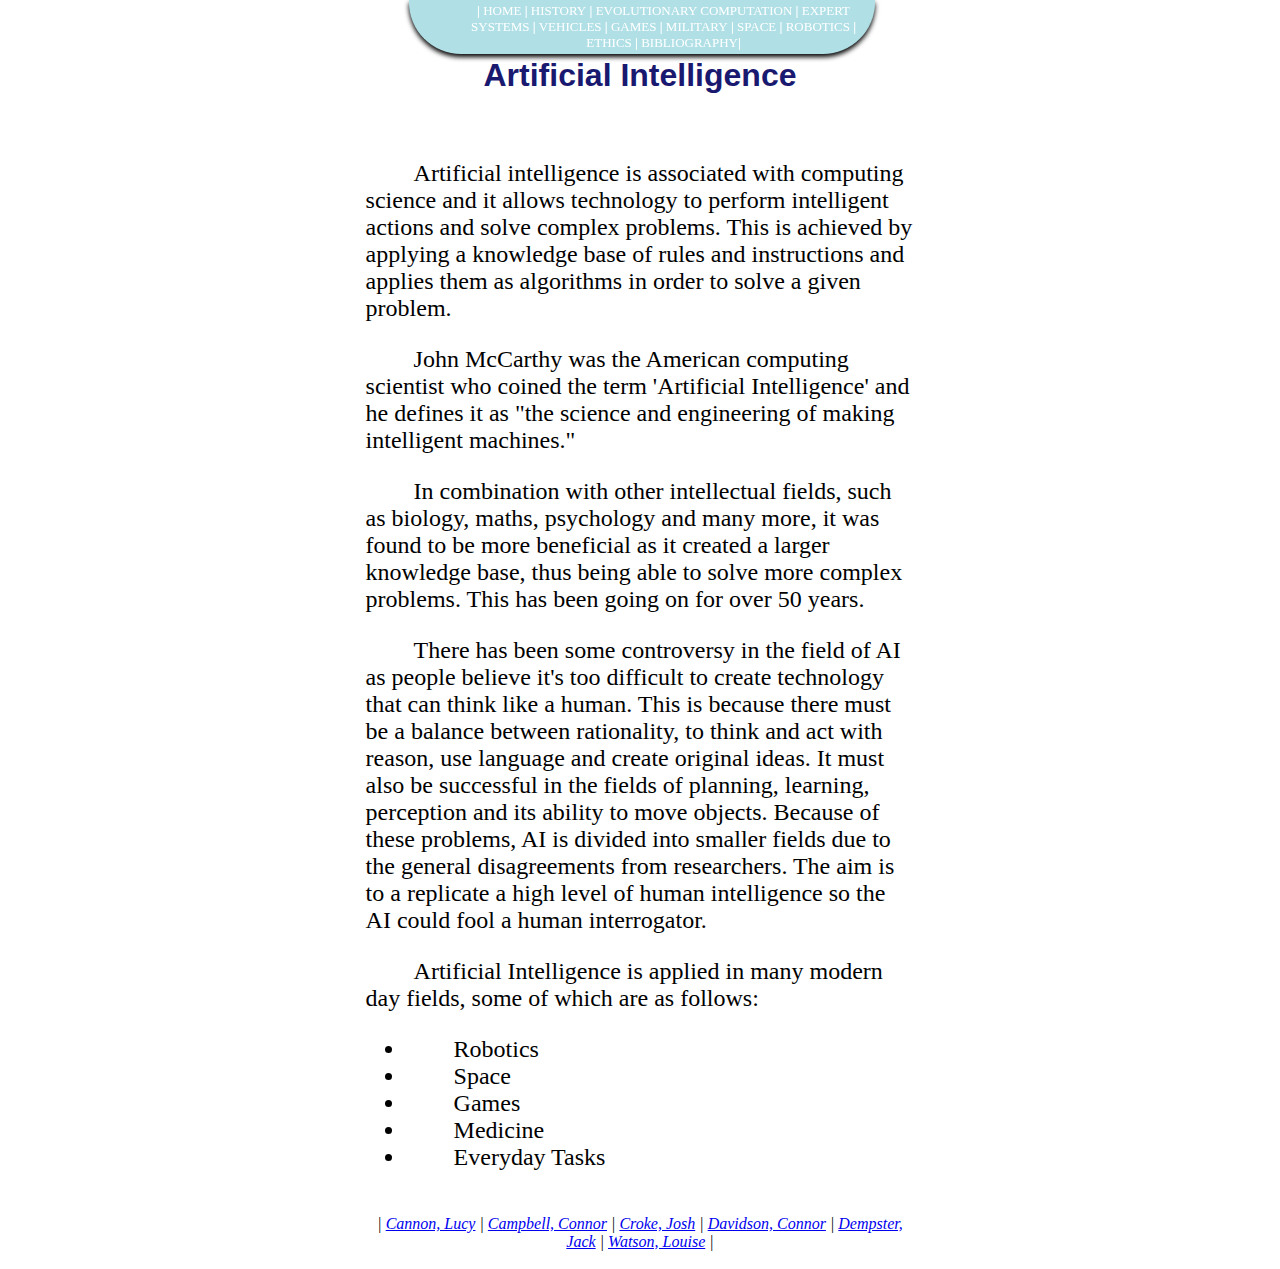
<file: index.html>
<!DOCTYPE html>
<html>
    <head>
        <title>Artificial intelligence &#8250; Group 1</title>
		<LINK REL="stylesheet" TYPE="text/css" HREF="stylesheet.css">
    </head>
	<ul id=top-menu>
		<span class="MENULINK">
		<span class="menu">
			<LI>|<a href=index.html> HOME</a></LI>
			<LI>|<a href=history.html> HISTORY</a></LI>
			<LI>|<a href=evolutionary_computation.html> EVOLUTIONARY COMPUTATION</a></LI>
			<LI>|<a href=expert_systems.html> EXPERT SYSTEMS</a></LI>
			<LI>|<a href="vehicles.html"> VEHICLES</a></LI>
			<LI>|<a href=gaming.html> GAMES</a></LI>
			<LI>|<a href=military.html> MILITARY</a></LI>
			<LI>|<a href=space.html> SPACE</a></LI>
			<LI>|<a href=robotics.html> ROBOTICS</a></LI>
			<LI>|<a href=ethics.html> ETHICS</a></LI>
			<LI>|<a href=references.html> BIBLIOGRAPHY</a>|</LI>
		</span>
		</span>
	</ul>
	<TABLE WIDTH="45%" BORDER="0" CELLSPACING="0" CELLPADDING="10" HEIGHT="1100" ALIGN=CENTER> 
		<TR> 
			<TD HEIGHT="70">&nbsp;</</TD> 
			<H1> Artificial Intelligence</H1/>
		</TR> 
		<TR> 
			<TD>
			<BODY><M1>
				<p>Artificial intelligence is associated with computing science and it allows technology
				to perform intelligent actions and solve complex problems. This is achieved by applying
				a knowledge base of rules and instructions and applies them as algorithms in order to
				solve a given problem.</p>
				<p>John McCarthy was the American computing scientist who coined the term &apos;Artificial
				Intelligence&apos; and he defines it as &quot;the science and engineering of making intelligent
				machines.&quot;</p>
				<p>In combination with other intellectual fields, such as biology, maths, psychology
				and many more, it was found to be more beneficial as it created a larger knowledge base,
				thus being able to solve more complex problems. This has been going on for over 50 years.</p>
				<p>There has been some controversy in the field of AI as people believe it&apos;s too
				difficult to create technology that can think like a human. This is because there
				must be a balance between rationality, to think and act with reason, use language
				and create original ideas. It must also be successful in the fields of planning,
				learning, perception and its ability to move objects. Because of these problems, AI
				is divided into smaller fields due to the general disagreements from researchers.
				The aim is to a replicate a high level of human intelligence so the AI could fool a
				human interrogator.</p>
				<p>Artificial Intelligence is applied in many modern day fields, some of which are 
				as follows:</p>
				<UL><p>
					<LI>Robotics</LI>
					<LI>Space</LI>
					<LI>Games</LI>
					<LI>Medicine</LI>
					<LI>Everyday Tasks</LI>
				</p></UL>
			</M1></BODY>
			</TD> 
		</TR> 
		<TR>
			<TD HEIGHT="30" ALIGN=CENTER>
				<address>
				| <a href="mailto:lucy.cannon.2013@uni.strath.ac.uk">Cannon, Lucy</a> |
					<a href="mailto:connor.campbell.2013@uni.strath.ac.uk">Campbell, Connor</a> |
					<a href="mailto:joshua.croke.2013@uni.strath.ac.uk">Croke, Josh</a> |
					<a href="mailto:connor.davidson.2013@uni.strath.ac.uk">Davidson, Connor</a> |
					<a href="mailto:jack.dempster.2013@uni.strath.ac.uk">Dempster, Jack</a> |
					<a href="mailto:louise.watson.2013@uni.strath.ac.uk">Watson, Louise</a> |<br>
				</address></TD>
		</TR>
	</TABLE>
</html>
</file>
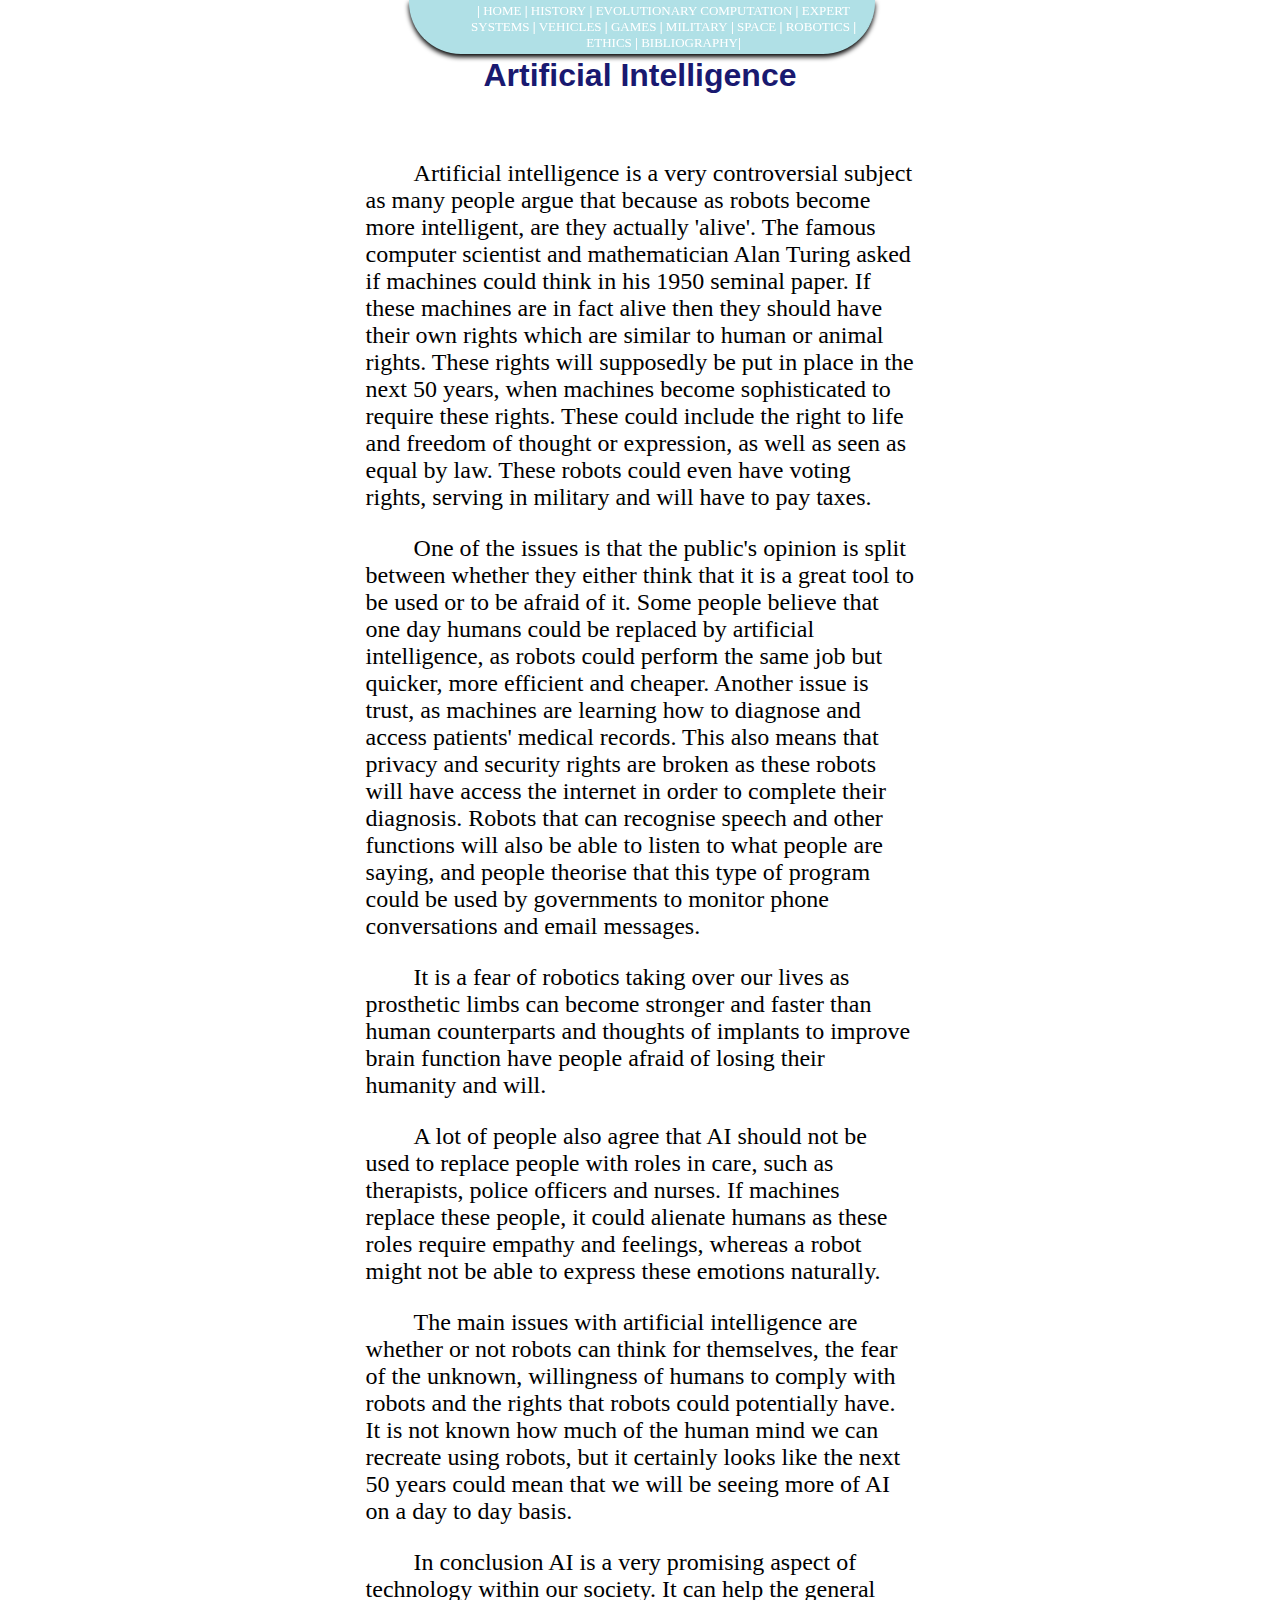
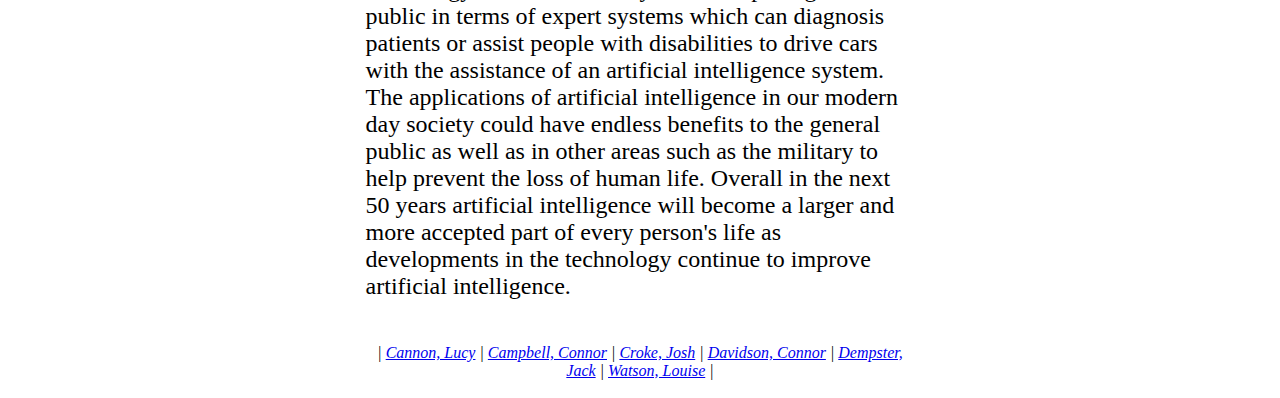
<file: ethics.html>
<!DOCTYPE html>
<html>
    <head>
        <title>Artificial intelligence &#8250; Group 1</title>
		<LINK REL="stylesheet" TYPE="text/css" HREF="stylesheet.css">
    </head>
	<ul id=top-menu>
		<span class="MENULINK">
		<span class="menu">
			<LI>|<a href=index.html> HOME</a></LI>
			<LI>|<a href=history.html> HISTORY</a></LI>
			<LI>|<a href=evolutionary_computation.html> EVOLUTIONARY COMPUTATION</a></LI>
			<LI>|<a href=expert_systems.html> EXPERT SYSTEMS</a></LI>
			<LI>|<a href="vehicles.html"> VEHICLES</a></LI>
			<LI>|<a href=gaming.html> GAMES</a></LI>
			<LI>|<a href=military.html> MILITARY</a></LI>
			<LI>|<a href=space.html> SPACE</a></LI>
			<LI>|<a href=robotics.html> ROBOTICS</a></LI>
			<LI>|<a href=ethics.html> ETHICS</a></LI>
			<LI>|<a href=references.html> BIBLIOGRAPHY</a>|</LI>
		</span>
		</span>
	</ul>
	<TABLE WIDTH="45%" BORDER="0" CELLSPACING="0" CELLPADDING="10" HEIGHT="1100" ALIGN=CENTER> 
		<TR> 
			<TD HEIGHT="70">&nbsp;</</TD> 
			<H1> Artificial Intelligence</H1/>
		</TR> 
		<TR> 
			<TD>
			<BODY><M1>
				<p>Artificial intelligence is a very controversial subject as many people argue that
				because as robots become more intelligent, are they actually &apos;alive&apos;. The famous computer
				scientist and mathematician Alan Turing asked if machines could think in his 1950 seminal
				paper. If these machines are in fact alive then they should have their own rights which
				are similar to human or animal rights. These rights will supposedly be put in place in the
				next 50 years, when machines become sophisticated to require these rights. These could 
				include the right to life and freedom of thought or expression, as well as seen as equal
				by law. These robots could even have voting rights, serving in military and will have to
				pay taxes.</p>
				<p>One of the issues is that the public&apos;s opinion is split between whether they either think
				that it is a great tool to be used or to be afraid of it. Some people believe that one
				day humans could be replaced by artificial intelligence, as robots could perform the same
				job but quicker, more efficient and cheaper. Another issue is trust, as machines are 
				learning how to diagnose and access patients&apos; medical records. This also means that
				privacy and security rights are broken as these robots will have access the internet in 
				order to complete their diagnosis. Robots that can recognise speech and other functions 
				will also be able to listen to what people are saying, and people theorise that this 
				type of program could be used by governments to monitor phone conversations and email 
				messages.</p>
				<p>It is a fear of robotics taking over our lives as prosthetic limbs can become stronger
				and faster than human counterparts and thoughts of implants to improve brain function have
				people afraid of losing their humanity and will.</p>
				<p>A lot of people also agree that AI should not be used to replace people with roles
				in care, such as therapists, police officers and nurses. If machines replace these 
				people, it could alienate humans as these roles require empathy and feelings, whereas a
				robot might not be able to express these emotions naturally.</p>
				<p>The main issues with artificial intelligence are whether or not robots can think for
				themselves, the fear of the unknown, willingness of humans to comply with robots and the
				rights that robots could potentially have. It is not known how much of the human mind we
				can recreate using robots, but it certainly looks like the next 50 years could mean that
				we will be seeing more of AI on a day to day basis.</p>
				<p>In conclusion AI is a very promising aspect of technology within our society. It can
				help the general public in terms of expert systems which can diagnosis patients or assist
				people with disabilities to drive cars with the assistance of an artificial intelligence
				system. The applications of artificial intelligence in our modern day society could have
				endless benefits to the general public as well as in other areas such as the military to
				help prevent the loss of human life. Overall in the next 50 years artificial intelligence
				will become a larger and more accepted part of every person&apos;s life as developments in the
				technology continue to improve artificial intelligence.</p>
			</M1></BODY>
			</TD> 
		</TR> 
		<TR>
			<TD HEIGHT="30" ALIGN=CENTER>
				<address>
				| <a href="mailto:lucy.cannon.2013@uni.strath.ac.uk">Cannon, Lucy</a> |
					<a href="mailto:connor.campbell.2013@uni.strath.ac.uk">Campbell, Connor</a> |
					<a href="mailto:joshua.croke.2013@uni.strath.ac.uk">Croke, Josh</a> |
					<a href="mailto:connor.davidson.2013@uni.strath.ac.uk">Davidson, Connor</a> |
					<a href="mailto:jack.dempster.2013@uni.strath.ac.uk">Dempster, Jack</a> |
					<a href="mailto:louise.watson.2013@uni.strath.ac.uk">Watson, Louise</a> |<br>
				</address></TD>
		</TR>
	</TABLE>
</html>
</file>
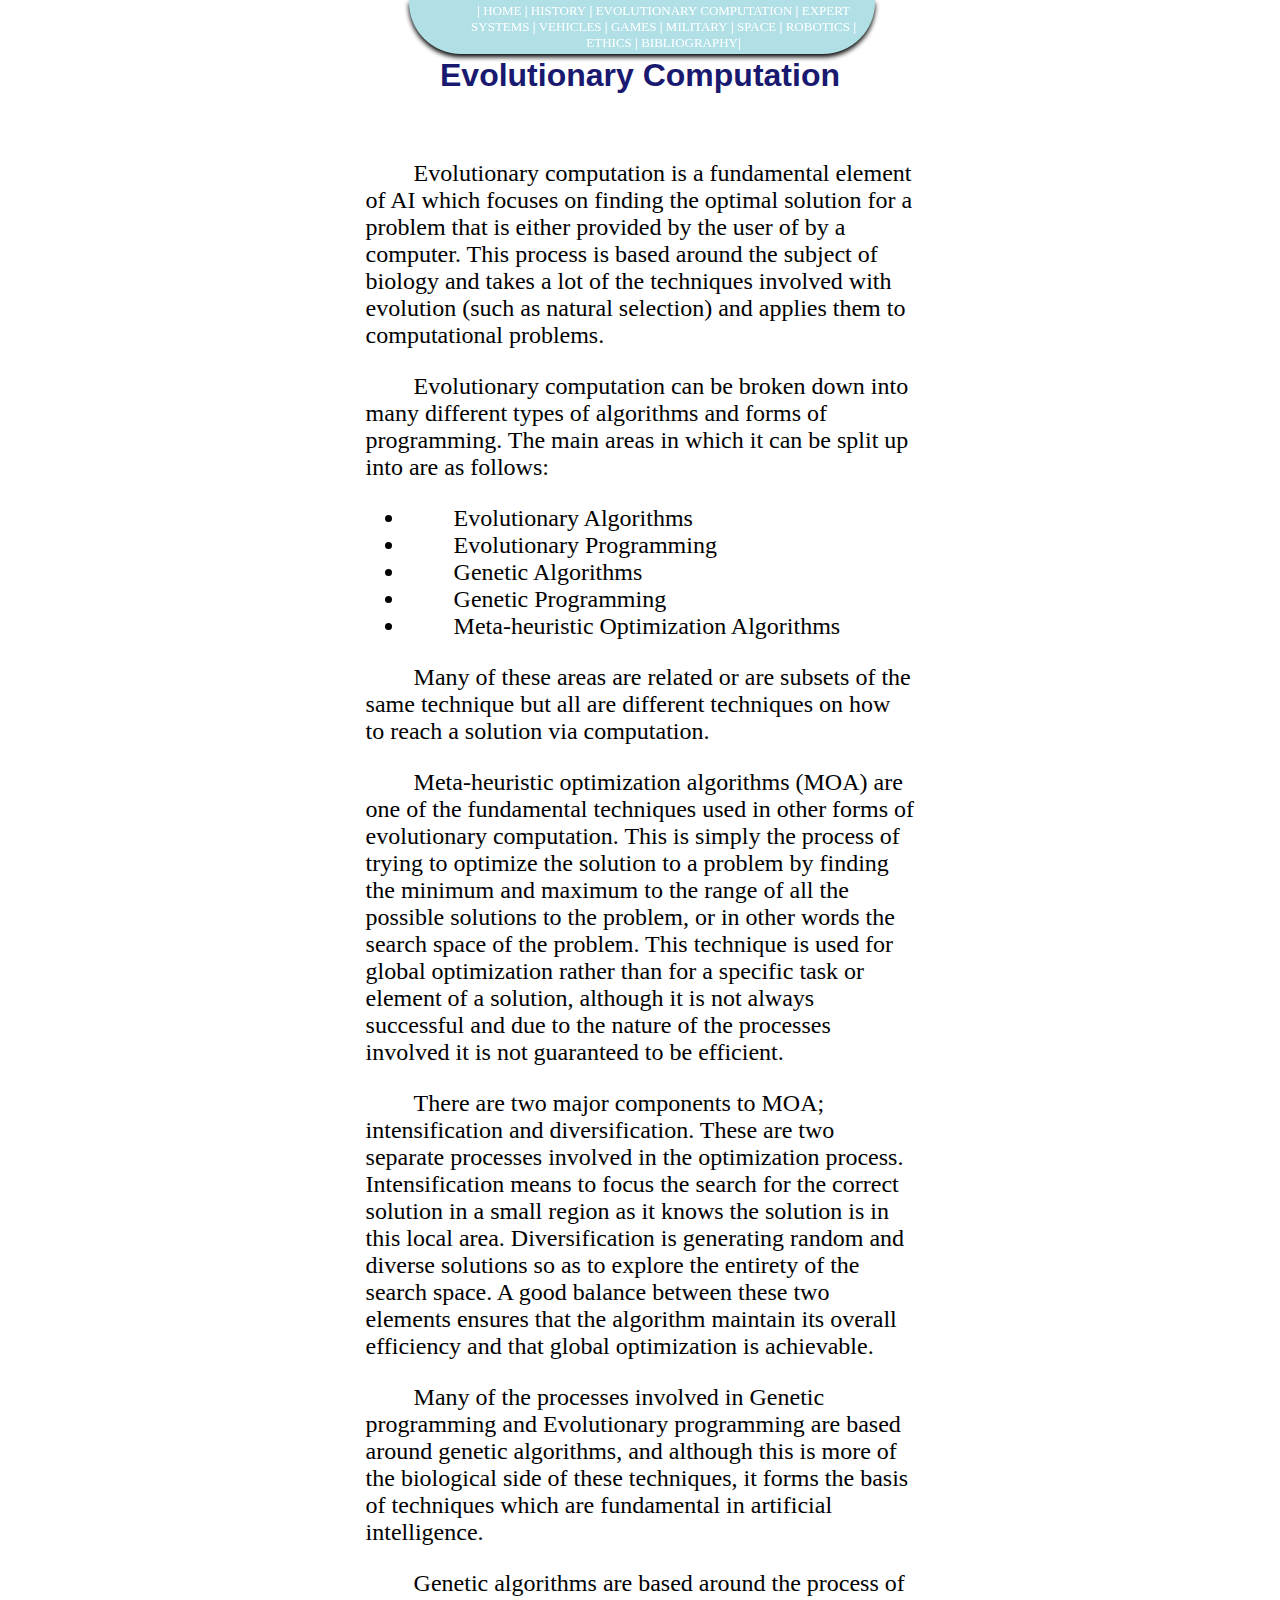
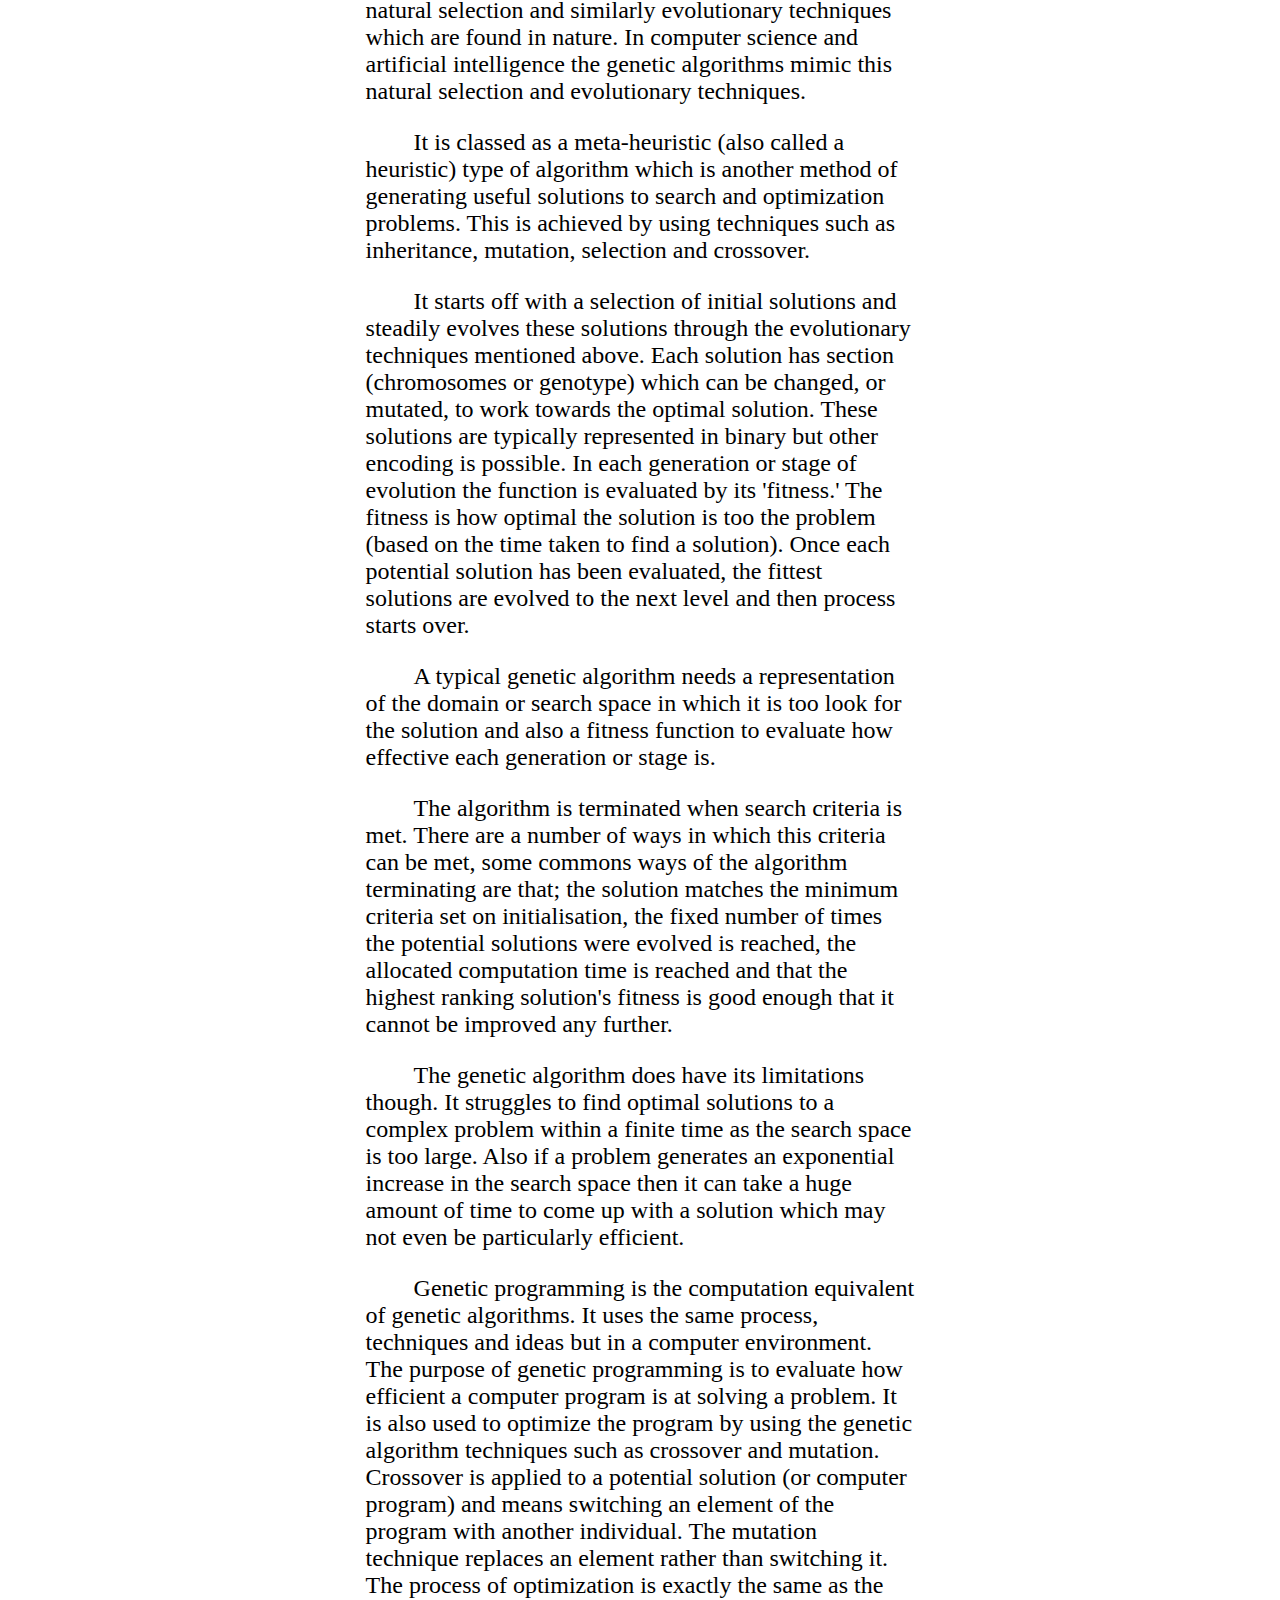
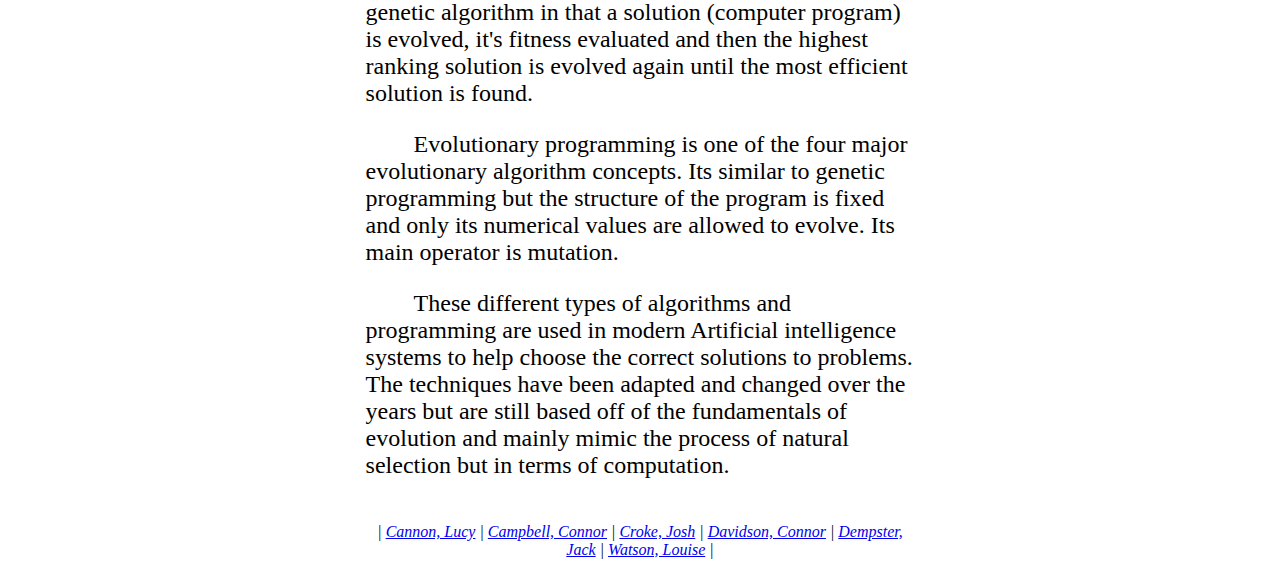
<file: evolutionary_computation.html>
<!DOCTYPE html>
<html>
    <head>
        <title>Artificial intelligence &#8250; Group 1</title>
		<LINK REL="stylesheet" TYPE="text/css" HREF="stylesheet.css">
    </head>
	<ul id=top-menu>
		<span class="MENULINK">
		<span class="menu">
			<LI>|<a href=index.html> HOME</a></LI>
			<LI>|<a href=history.html> HISTORY</a></LI>
			<LI>|<a href=evolutionary_computation.html> EVOLUTIONARY COMPUTATION</a></LI>
			<LI>|<a href=expert_systems.html> EXPERT SYSTEMS</a></LI>
			<LI>|<a href="vehicles.html"> VEHICLES</a></LI>
			<LI>|<a href=gaming.html> GAMES</a></LI>
			<LI>|<a href=military.html> MILITARY</a></LI>
			<LI>|<a href=space.html> SPACE</a></LI>
			<LI>|<a href=robotics.html> ROBOTICS</a></LI>
			<LI>|<a href=ethics.html> ETHICS</a></LI>
			<LI>|<a href=references.html> BIBLIOGRAPHY</a>|</LI>
		</span>
		</span>
	</ul>
	<TABLE WIDTH="45%" BORDER="0" CELLSPACING="0" CELLPADDING="10" HEIGHT="1100" ALIGN=CENTER> 
		<TR> 
			<TD HEIGHT="70">&nbsp;</</TD> 
			<H1> Evolutionary Computation</H1/>
		</TR> 
		<TR> 
			<TD>
			<BODY><M1>
				<p>Evolutionary computation is a fundamental element of AI which focuses on finding the
				optimal solution for a problem that is either provided by the user of by a computer.
				This process is based around the subject of biology and takes a lot of the techniques
				involved with evolution (such as natural selection) and applies them to computational
				problems.</p>
				<p>Evolutionary computation can be broken down into many different types of algorithms
				and forms of programming. The main areas in which it can be split up into are as follows:
				<UL>
					<LI>Evolutionary Algorithms</LI>
					<LI>Evolutionary Programming</LI>
					<LI>Genetic Algorithms</LI>
					<LI>Genetic Programming</LI>
					<LI>Meta-heuristic Optimization Algorithms</LI>
				</UL></p>
				<p>Many of these areas are related or are subsets of the same technique but all are 
				different techniques on how to reach a solution via computation.</p>
				<p>Meta-heuristic optimization algorithms (MOA) are one of the fundamental techniques
				used in other forms of evolutionary computation. This is simply the process of trying
				to optimize the solution to a problem by finding the minimum and maximum to the range 
				of all the possible solutions to the problem, or in other words the search space of the
				problem. This technique is used for global optimization rather than for a specific task
				or element of a solution, although it is not always successful and due to the nature of 
				the processes involved it is not guaranteed to be efficient.</p>
				<p>There are two major components to MOA; intensification and diversification. These are 
				two separate processes involved in the optimization process. Intensification means to 
				focus the search for the correct solution in a small region as it knows the solution is
				in this local area. Diversification is generating random and diverse solutions so as to 
				explore the entirety of the search space. A good balance between these two elements 
				ensures that the algorithm maintain its overall efficiency and that global optimization
				is achievable.</p>
				<p> Many of the processes involved in Genetic programming and Evolutionary programming 
				are based around genetic algorithms, and although this is more of the biological side of
				these techniques, it forms the basis of techniques which are fundamental in artificial 
				intelligence.</p>
				<p>Genetic algorithms are based around the process of natural selection and similarly
				evolutionary techniques which are found in nature. In computer science and artificial 
				intelligence the genetic algorithms mimic this natural selection and evolutionary 
				techniques.</P>
				<p>It is classed as a meta-heuristic (also called a heuristic) type of algorithm which
				is another method of generating useful solutions to search and optimization problems.
				This is achieved by using techniques such as inheritance, mutation, selection and 
				crossover.</p>
				<p> It starts off with a selection of initial solutions and steadily evolves these
				solutions through the evolutionary techniques mentioned above. Each solution has
				section (chromosomes or genotype) which can be changed, or mutated, to work towards
				the optimal solution. These solutions are typically represented in binary but other
				encoding is possible. In each generation or stage of evolution the function is evaluated
				by its &apos;fitness.&apos; The fitness is how optimal the solution is too the problem 
				(based on the time taken to find a solution). Once each potential solution has been
				evaluated, the fittest solutions are evolved to the next level and then process starts
				over.</p>
				<p>A typical genetic algorithm needs a representation of the domain or search space
				in which it is too look for the solution and also a fitness function to evaluate how 
				effective each generation or stage is.</p>
				<p>The algorithm is terminated when search criteria is met. There are a number of ways
				in which this criteria can be met, some commons ways of the algorithm terminating are
				that; the solution matches the minimum criteria set on initialisation, the fixed number 
				of times the potential solutions were evolved is reached, the allocated computation time
				is reached and that the highest ranking solution's fitness is good enough that it cannot
				be improved any further.</p>
				<p>The genetic algorithm does have its limitations though. It struggles to find optimal
				solutions to a complex problem within a finite time as the search space is too large.
				Also if a problem generates an exponential increase in the search space then it can take
				a huge amount of time to come up with a solution which may not even be particularly 
				efficient.</p>
				<p>Genetic programming is the computation equivalent of genetic algorithms. It uses the
				same process, techniques and ideas but in a computer environment. The purpose of genetic
				programming is to evaluate how efficient a computer program is at solving a problem.
				It is also used to optimize the program by using the genetic algorithm techniques such as
				crossover and mutation. Crossover is applied to a potential solution (or computer program)
				and means switching an element of the program with another individual. The mutation
				technique replaces an element rather than switching it. The process of optimization is
				exactly the same as the genetic algorithm in that a solution (computer program) is 
				evolved, it&apos;s fitness evaluated and then the highest ranking solution is evolved again
				until the most efficient solution is found.</p>
				<p>Evolutionary programming is one of the four major evolutionary algorithm concepts.
				Its similar to genetic programming but the structure of the program is fixed and only 
				its numerical values are allowed to evolve. Its main operator is mutation.</p>
				<p>These different types of algorithms and programming are used in modern Artificial
				intelligence systems to help choose the correct solutions to problems. The techniques
				have been adapted and changed over the years but are still based off of the fundamentals
				of evolution and mainly mimic the process of natural selection but in terms of computation.
				</p>
			</M1></BODY>
			</TD> 
		</TR> 
		<TR>
			<TD HEIGHT="30" ALIGN=CENTER>
				<address>
				| <a href="mailto:lucy.cannon.2013@uni.strath.ac.uk">Cannon, Lucy</a> |
					<a href="mailto:connor.campbell.2013@uni.strath.ac.uk">Campbell, Connor</a> |
					<a href="mailto:joshua.croke.2013@uni.strath.ac.uk">Croke, Josh</a> |
					<a href="mailto:connor.davidson.2013@uni.strath.ac.uk">Davidson, Connor</a> |
					<a href="mailto:jack.dempster.2013@uni.strath.ac.uk">Dempster, Jack</a> |
					<a href="mailto:louise.watson.2013@uni.strath.ac.uk">Watson, Louise</a> |<br>
				</address></TD>
		</TR>
	</TABLE>
</html>
</file>
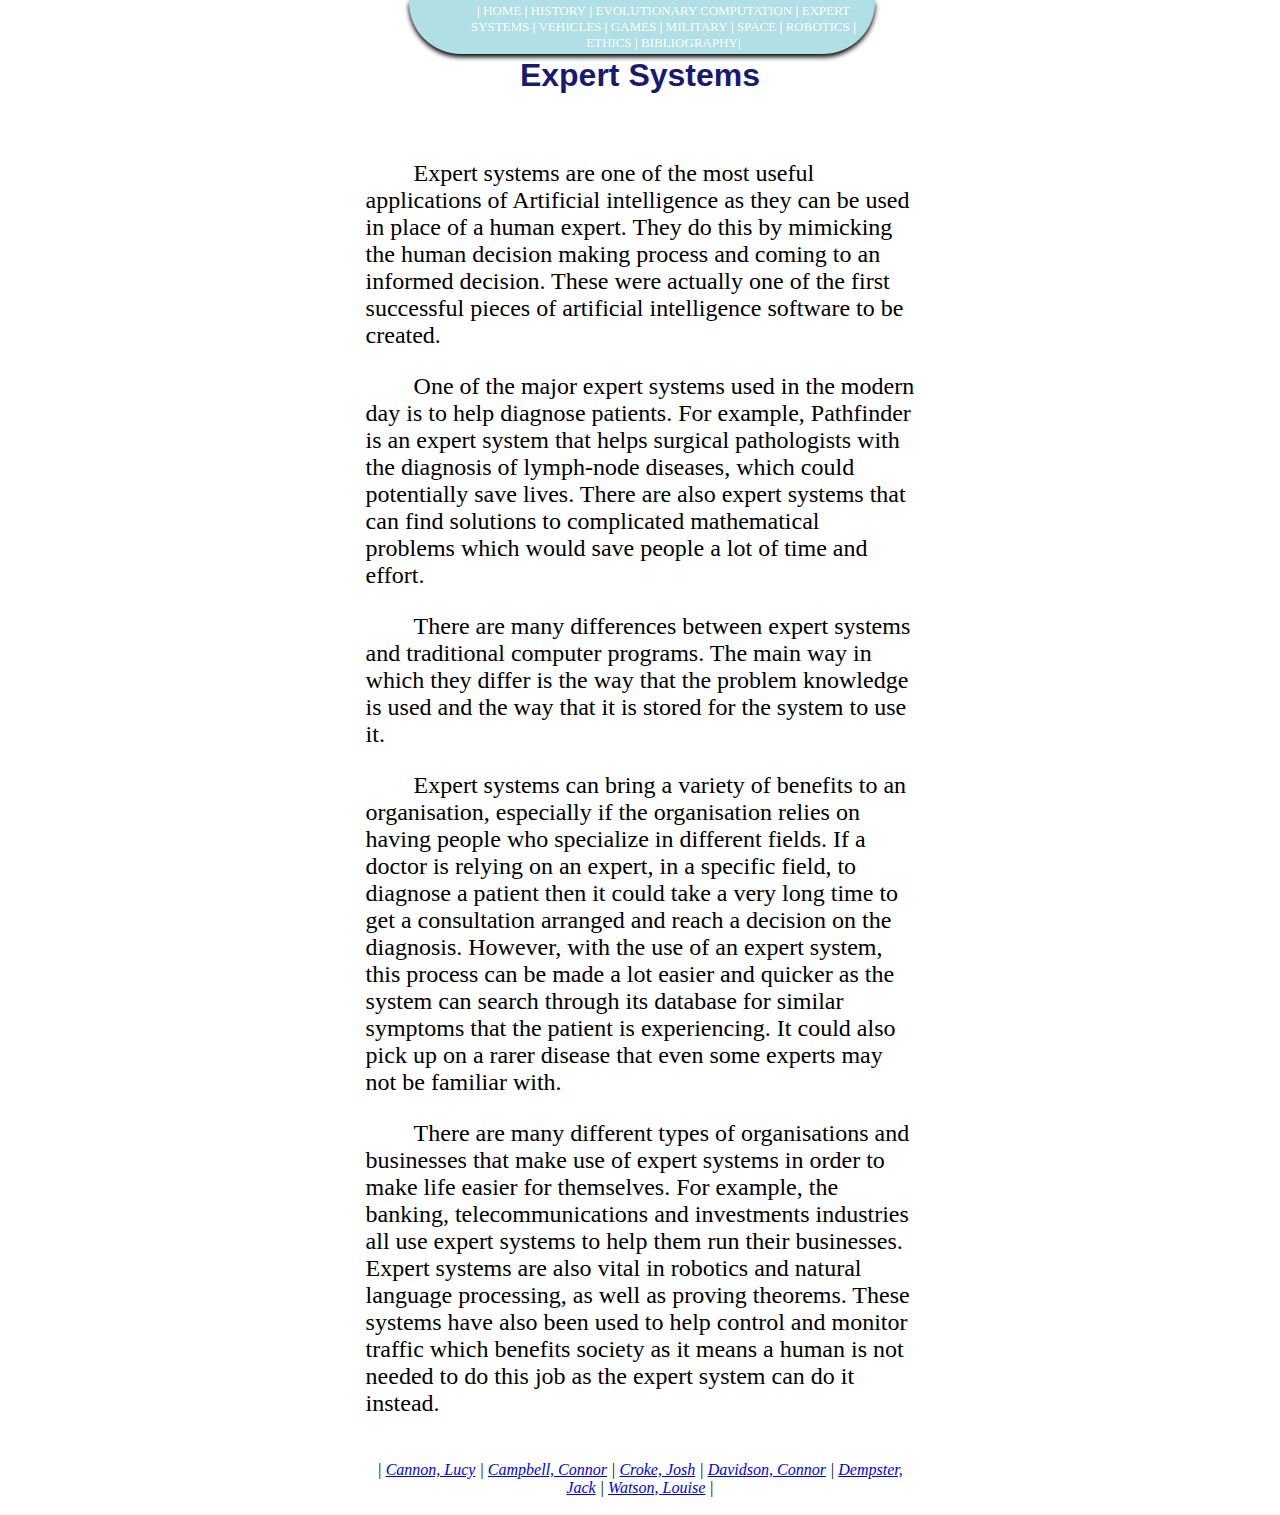
<file: expert_systems.html>
<!DOCTYPE html>
<html>
    <head>
        <title>Artificial intelligence &#8250; Group 1</title>
		<LINK REL="stylesheet" TYPE="text/css" HREF="stylesheet.css">
    </head>
	<ul id=top-menu>
		<span class="MENULINK">
		<span class="menu">
			<LI>|<a href=index.html> HOME</a></LI>
			<LI>|<a href=history.html> HISTORY</a></LI>
			<LI>|<a href=evolutionary_computation.html> EVOLUTIONARY COMPUTATION</a></LI>
			<LI>|<a href=expert_systems.html> EXPERT SYSTEMS</a></LI>
			<LI>|<a href="vehicles.html"> VEHICLES</a></LI>
			<LI>|<a href=gaming.html> GAMES</a></LI>
			<LI>|<a href=military.html> MILITARY</a></LI>
			<LI>|<a href=space.html> SPACE</a></LI>
			<LI>|<a href=robotics.html> ROBOTICS</a></LI>
			<LI>|<a href=ethics.html> ETHICS</a></LI>
			<LI>|<a href=references.html> BIBLIOGRAPHY</a>|</LI>
		</span>
		</span>
	</ul>
	<TABLE WIDTH="45%" BORDER="0" CELLSPACING="0" CELLPADDING="10" HEIGHT="1100" ALIGN=CENTER> 
		<TR> 
			<TD HEIGHT="70">&nbsp;</</TD> 
			<H1> Expert Systems</H1/>
		</TR> 
		<TR> 
			<TD>
			<BODY><M1>
				<p>Expert systems are one of the most useful applications of Artificial intelligence as
				they can be used in place of a human expert. They do this by mimicking the human decision
				making process and coming to an informed decision.  These were actually one of the first
				successful pieces of artificial intelligence software to be created.</p>
				<p>One of the major expert systems used in the modern day is to help diagnose patients.
				For example, Pathfinder is an expert system that helps surgical pathologists with the 
				diagnosis of lymph-node diseases, which could potentially save lives.  There are also 
				expert systems that can find solutions to complicated mathematical problems which would 
				save people a lot of time and effort.</p>
				<p>There are many differences between expert systems and traditional computer programs. 
				The main way in which they differ is the way that the problem knowledge is used and the
				way that it is stored for the system to use it.</p>
				<p>Expert systems can bring a variety of benefits to an organisation, especially if the
				organisation relies on having people who specialize in different fields. If a doctor is
				relying on an expert, in a specific field, to diagnose a patient then it could take a
				very long time to get a consultation arranged and reach a decision on the diagnosis. 
				However, with the use of an expert system, this process can be made a lot easier and
				quicker as the system can search through its database for similar symptoms that the 
				patient is experiencing. It could also pick up on a rarer disease that even some experts
				may not be familiar with.</p>
				<p>There are many different types of organisations and businesses that make use of expert
				systems in order to make life easier for themselves. For example, the banking, 
				telecommunications and investments industries all use expert systems to help them run 
				their businesses. Expert systems are also vital in robotics and natural language 
				processing, as well as proving theorems. These systems have also been used to help
				control and monitor traffic which benefits society as it means a human is not needed to
				do this job as the expert system can do it instead.</p>
			</M1></BODY>
			</TD> 
		</TR> 
		<TR>
			<TD HEIGHT="30" ALIGN=CENTER>
				<address>
				| <a href="mailto:lucy.cannon.2013@uni.strath.ac.uk">Cannon, Lucy</a> |
					<a href="mailto:connor.campbell.2013@uni.strath.ac.uk">Campbell, Connor</a> |
					<a href="mailto:joshua.croke.2013@uni.strath.ac.uk">Croke, Josh</a> |
					<a href="mailto:connor.davidson.2013@uni.strath.ac.uk">Davidson, Connor</a> |
					<a href="mailto:jack.dempster.2013@uni.strath.ac.uk">Dempster, Jack</a> |
					<a href="mailto:louise.watson.2013@uni.strath.ac.uk">Watson, Louise</a> |<br>
				</address></TD>
		</TR>
	</TABLE>
</html>
</file>
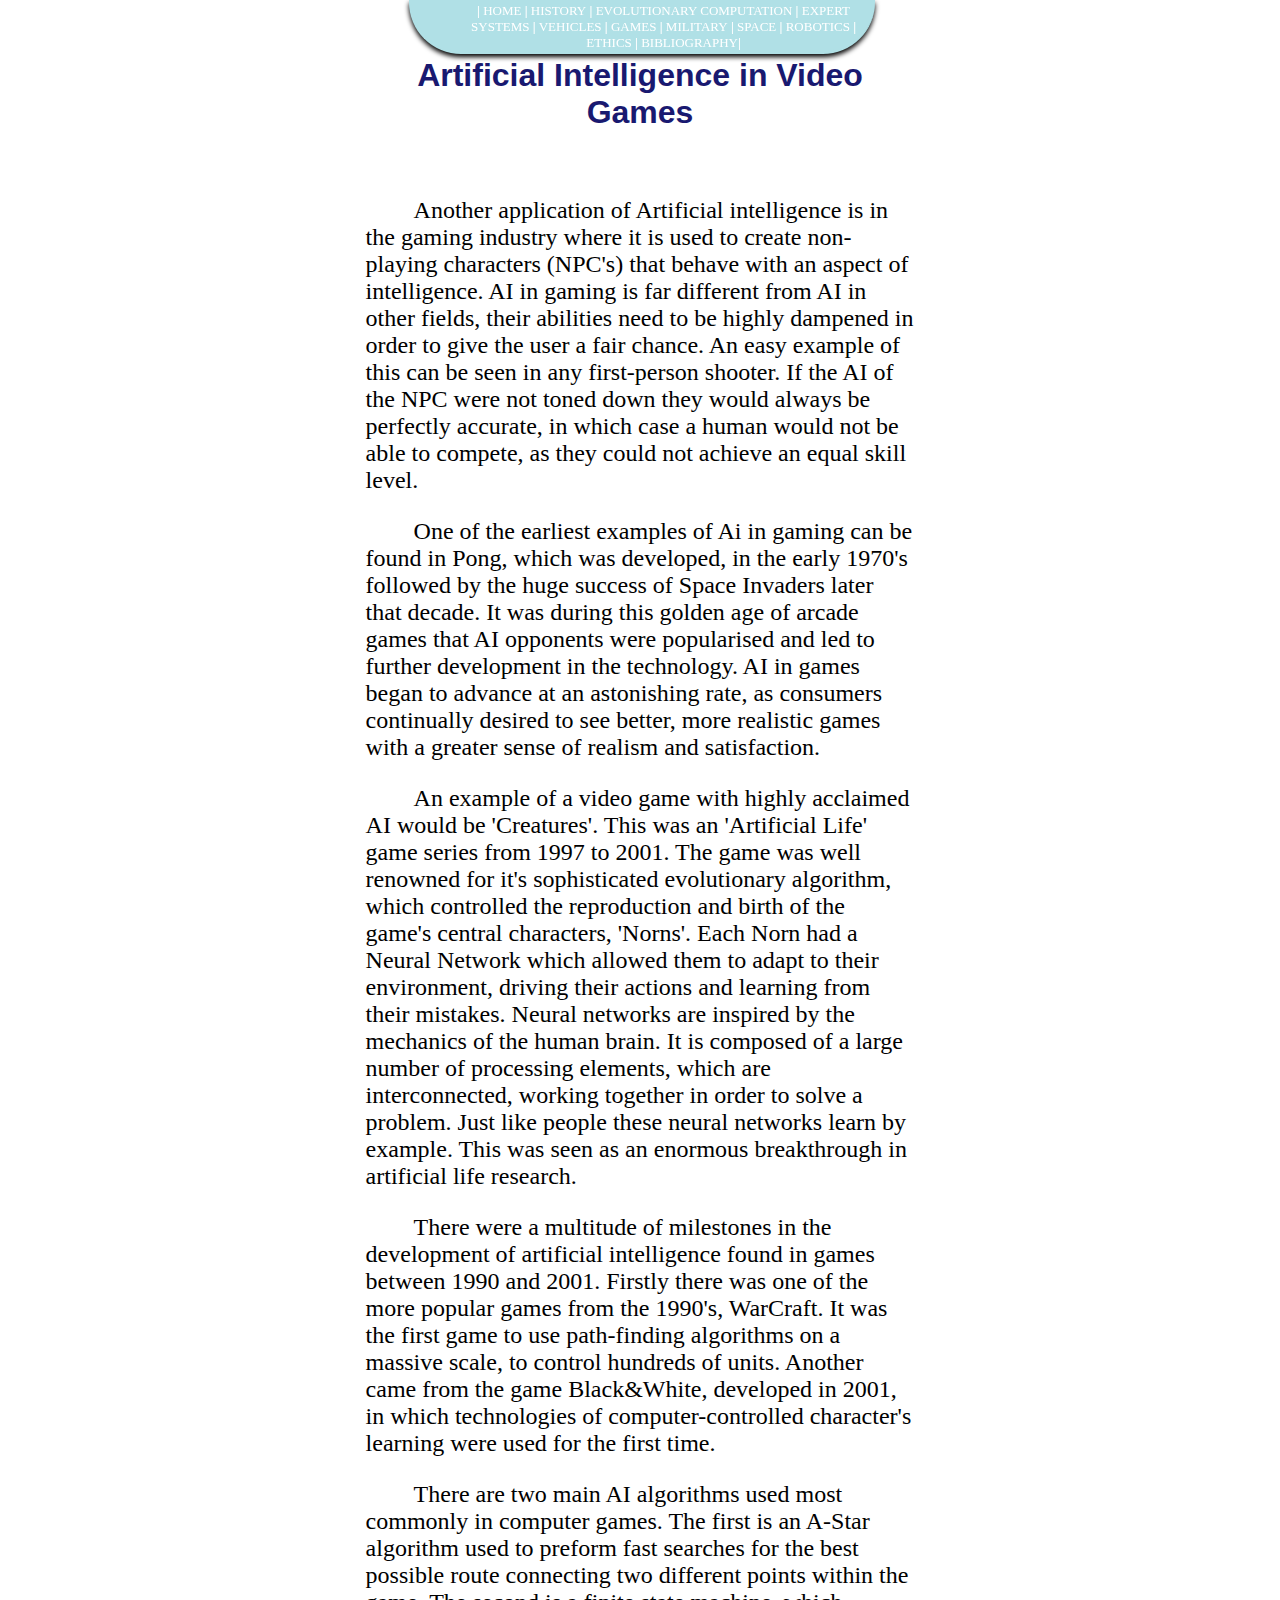
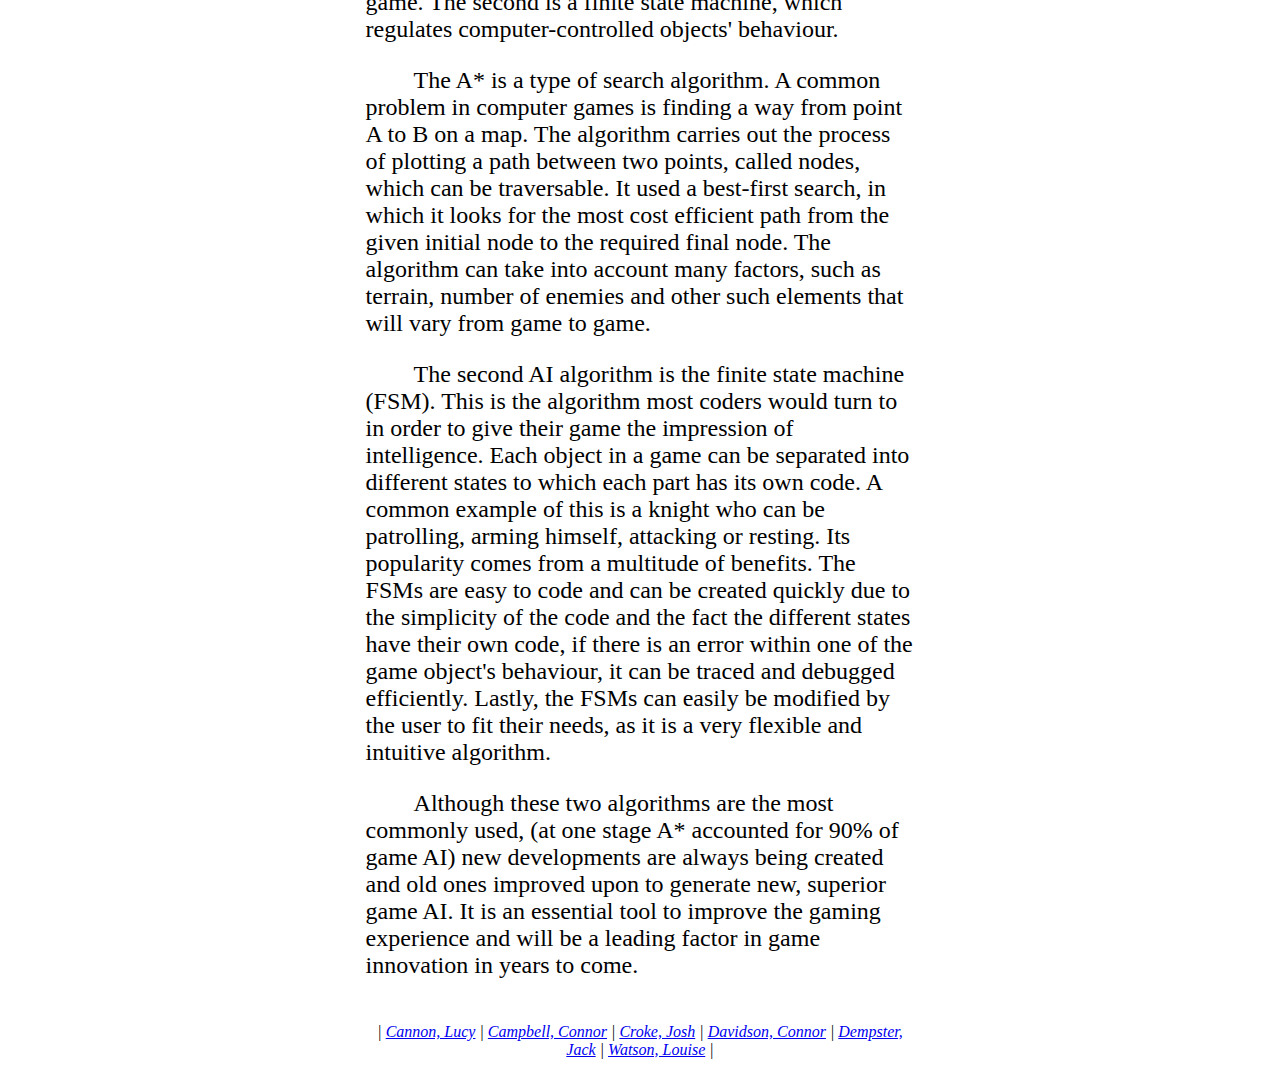
<file: gaming.html>
<!DOCTYPE html>
<html>
    <head>
        <title>Artificial intelligence &#8250; Group 1</title>
		<LINK REL="stylesheet" TYPE="text/css" HREF="stylesheet.css">
    </head>
	<ul id=top-menu>
		<span class="MENULINK">
		<span class="menu">
			<LI>|<a href=index.html> HOME</a></LI>
			<LI>|<a href=history.html> HISTORY</a></LI>
			<LI>|<a href=evolutionary_computation.html> EVOLUTIONARY COMPUTATION</a></LI>
			<LI>|<a href=expert_systems.html> EXPERT SYSTEMS</a></LI>
			<LI>|<a href="vehicles.html"> VEHICLES</a></LI>
			<LI>|<a href=gaming.html> GAMES</a></LI>
			<LI>|<a href=military.html> MILITARY</a></LI>
			<LI>|<a href=space.html> SPACE</a></LI>
			<LI>|<a href=robotics.html> ROBOTICS</a></LI>
			<LI>|<a href=ethics.html> ETHICS</a></LI>
			<LI>|<a href=references.html> BIBLIOGRAPHY</a>|</LI>
		</span>
		</span>
	</ul>
	<TABLE WIDTH="45%" BORDER="0" CELLSPACING="0" CELLPADDING="10" HEIGHT="1100" ALIGN=CENTER> 
		<TR> 
			<TD HEIGHT="70">&nbsp;</</TD> 
			<H1>Artificial Intelligence in Video Games</H1/>
		</TR> 
		<TR> 
			<TD>
			<BODY><M1>
				<p>Another application of Artificial intelligence is in the gaming industry where it is
				used to create non-playing characters (NPC&apos;s) that behave with an aspect of intelligence.
				AI in gaming is far different from AI in other fields, their abilities need to be highly
				dampened in order to give the user a fair chance. An easy example of this can be seen in
				any first-person shooter. If the AI of the NPC were not toned down they would always be
				perfectly accurate, in which case a human would not be able to compete, as they could not
				achieve an equal skill level.</p>
				<p>One of the earliest examples of Ai in gaming can be found in Pong, which was developed,
				in the early 1970&apos;s followed by the huge success of Space Invaders later that decade.
				It was during this golden age of arcade games that AI opponents were popularised and
				led to further development in the technology. AI in games began to advance at an 
				astonishing rate, as consumers continually desired to see better, more realistic games 
				with a greater sense of realism and satisfaction.</p>
				<p>An example of a video game with highly acclaimed AI would be &apos;Creatures&apos;. This was an
				&apos;Artificial Life&apos; game series from 1997 to 2001. The game was well renowned for it&apos;s
				sophisticated evolutionary algorithm, which controlled the reproduction and birth of the
				game&apos;s central characters, &apos;Norns&apos;. Each Norn had a Neural Network which allowed them to
				adapt to their environment, driving their actions and learning from their mistakes.
				Neural networks are inspired by the mechanics of the human brain. It is composed of a
				large number of processing elements, which are interconnected, working together in order
				to solve a problem. Just like people these neural networks learn by example. This was
				seen as an enormous breakthrough in artificial life research.</p>
				<p>There were a multitude of milestones in the development of artificial intelligence
				found in games between 1990 and 2001. Firstly there was one of the more popular games
				from the 1990&apos;s, WarCraft. It was the first game to use path-finding algorithms on a 
				massive scale, to control hundreds of units. Another came from the game Black&amp;White,
				developed in 2001, in which technologies of computer-controlled character&apos;s learning
				were used for the first time.</p>
				<p>There are two main AI algorithms used most commonly in computer games. The first is
				an A-Star algorithm used to preform fast searches for the best possible route connecting 
				two different points within the game. The second is a finite state machine, which 
				regulates computer-controlled objects&apos; behaviour.</p>
				<p>The A* is a type of search algorithm.  A common problem in computer games is finding 
				a way from point A to B on a map. The algorithm carries out the process of plotting a 
				path between two points, called nodes, which can be traversable. It used a best-first
				search, in which it looks for the most cost efficient path from the given initial node 
				to the required final node. The algorithm can take into account many factors, such as
				terrain, number of enemies and other such elements that will vary from game to game.</p>
				<p>The second AI algorithm is the finite state machine (FSM). This is the algorithm most
				coders would turn to in order to give their game the impression of intelligence. 
				Each object in a game can be separated into different states to which each part has its
				own code. A common example of this is a knight who can be patrolling, arming himself, 
				attacking or resting. Its popularity comes from a multitude of benefits. The FSMs are
				easy to code and can be created quickly due to the simplicity of the code and the fact
				the different states have their own code, if there is an error within one of the game 
				object&apos;s behaviour, it can be traced and debugged efficiently. Lastly, the FSMs can easily
				be modified by the user to fit their needs, as it is a very flexible and intuitive
				algorithm.</p>
				<p>Although these two algorithms are the most commonly used, (at one stage A* accounted
				for 90% of game AI) new developments are always being created and old ones improved upon
				to generate new, superior game AI. It is an essential tool to improve the gaming 
				experience and will be a leading factor in game innovation in years to come.</p>
			</M1></BODY>
			</TD> 
		</TR> 
		<TR>
			<TD HEIGHT="30" ALIGN=CENTER>
				<address>
				| <a href="mailto:lucy.cannon.2013@uni.strath.ac.uk">Cannon, Lucy</a> |
					<a href="mailto:connor.campbell.2013@uni.strath.ac.uk">Campbell, Connor</a> |
					<a href="mailto:joshua.croke.2013@uni.strath.ac.uk">Croke, Josh</a> |
					<a href="mailto:connor.davidson.2013@uni.strath.ac.uk">Davidson, Connor</a> |
					<a href="mailto:jack.dempster.2013@uni.strath.ac.uk">Dempster, Jack</a> |
					<a href="mailto:louise.watson.2013@uni.strath.ac.uk">Watson, Louise</a> |<br>
				</address></TD>
		</TR>
	</TABLE>
</html>
</file>
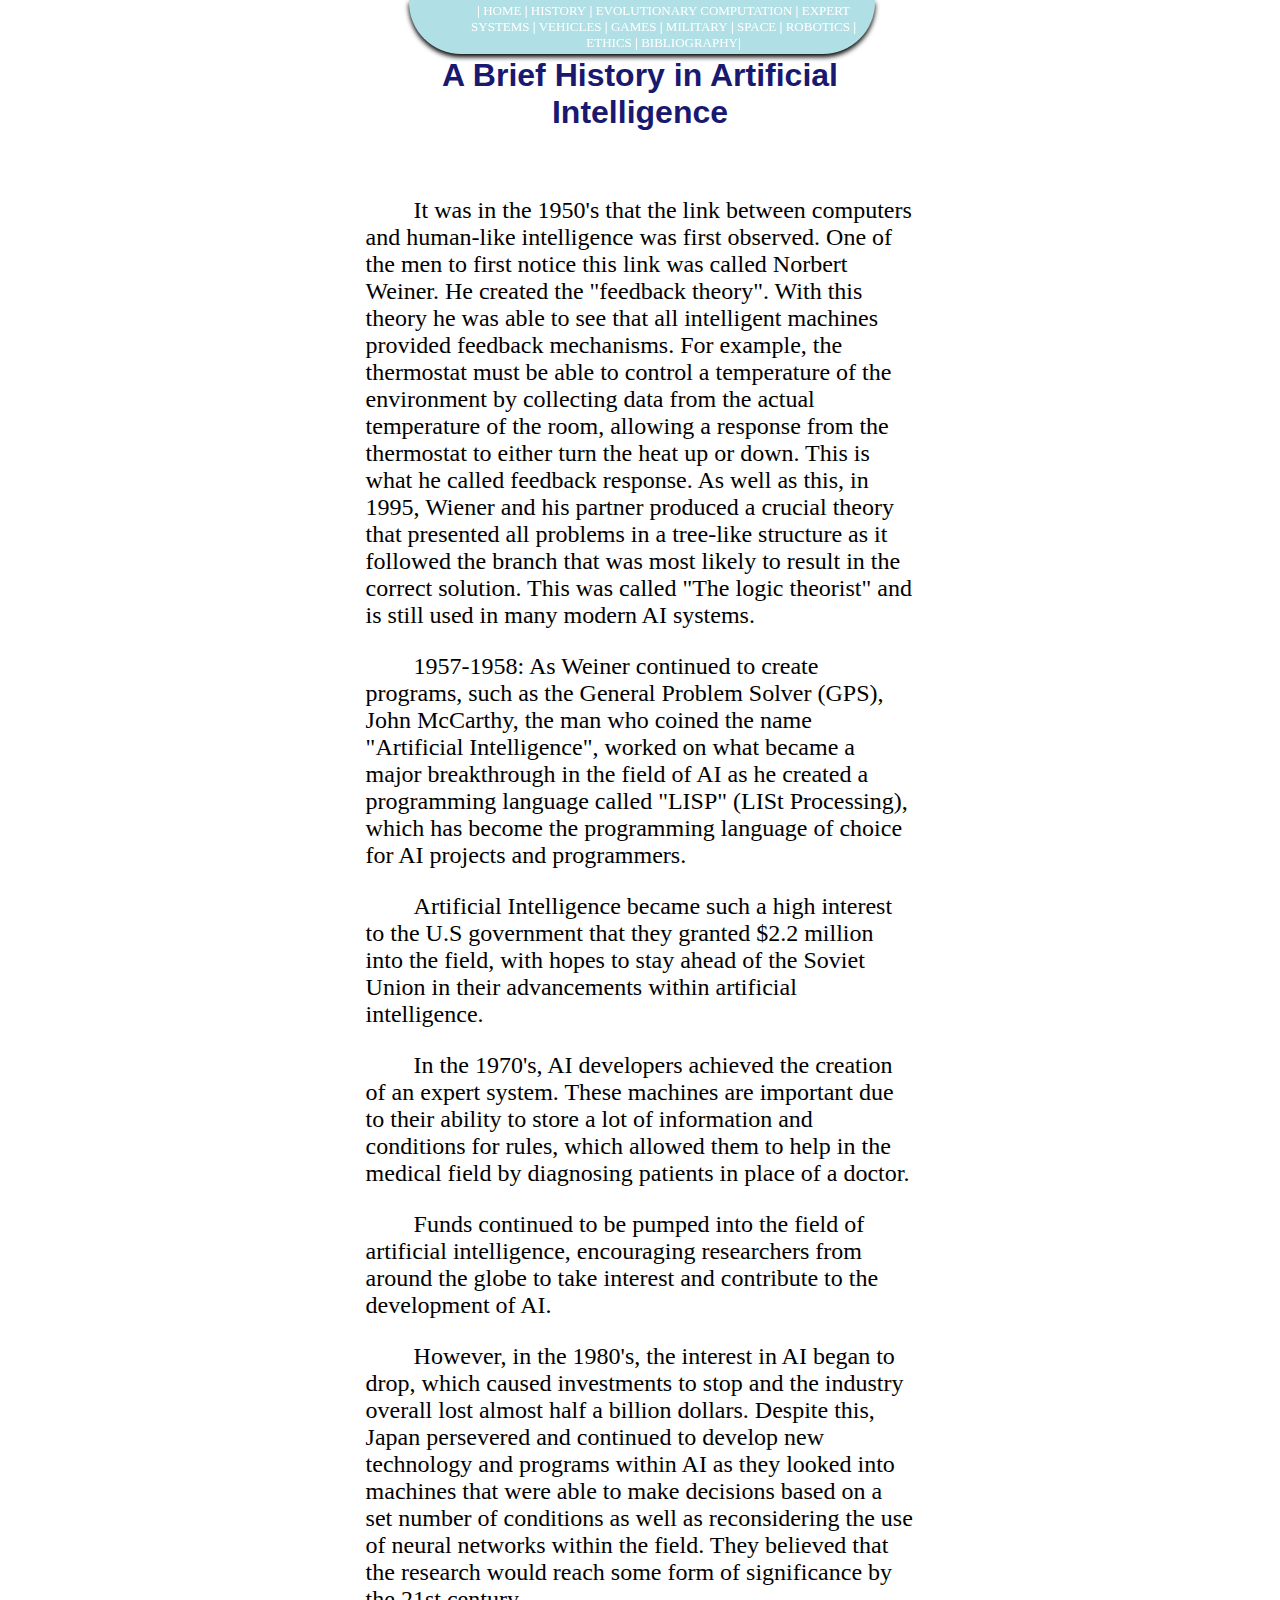
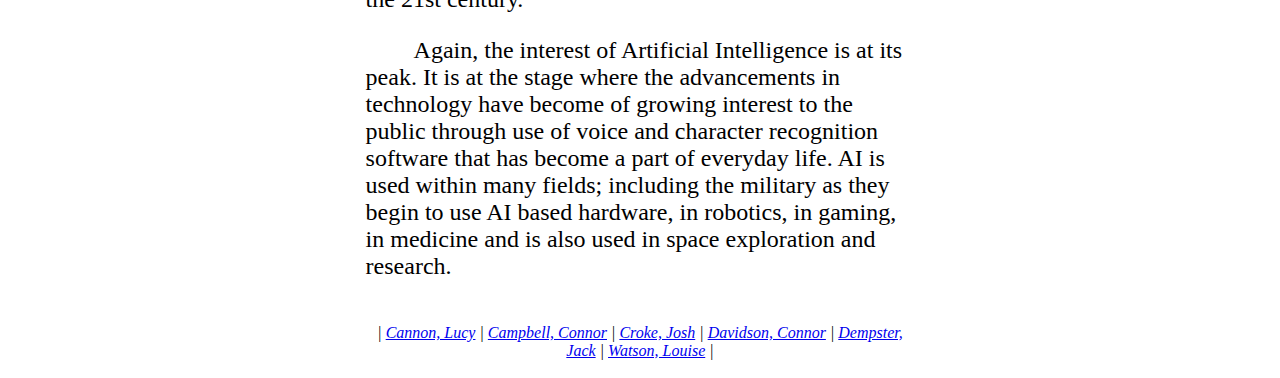
<file: history.html>
<!DOCTYPE html>
<html>
    <head>
        <title>Artificial intelligence &#8250; Group 1</title>
		<LINK REL="stylesheet" TYPE="text/css" HREF="stylesheet.css">
    </head>
	<ul id=top-menu>
		<span class="MENULINK">
		<span class="menu">
			<LI>|<a href=index.html> HOME</a></LI>
			<LI>|<a href=history.html> HISTORY</a></LI>
			<LI>|<a href=evolutionary_computation.html> EVOLUTIONARY COMPUTATION</a></LI>
			<LI>|<a href=expert_systems.html> EXPERT SYSTEMS</a></LI>
			<LI>|<a href="vehicles.html"> VEHICLES</a></LI>
			<LI>|<a href=gaming.html> GAMES</a></LI>
			<LI>|<a href=military.html> MILITARY</a></LI>
			<LI>|<a href=space.html> SPACE</a></LI>
			<LI>|<a href=robotics.html> ROBOTICS</a></LI>
			<LI>|<a href=ethics.html> ETHICS</a></LI>
			<LI>|<a href=references.html> BIBLIOGRAPHY</a>|</LI>
		</span>
		</span>
	</ul>
	<TABLE WIDTH="45%" BORDER="0" CELLSPACING="0" CELLPADDING="10" HEIGHT="1100" ALIGN=CENTER> 
		<TR> 
			<TD HEIGHT="70">&nbsp;</</TD> 
			<H1> A Brief History in Artificial Intelligence</H1/>
		</TR> 
		<TR> 
			<TD>
			<BODY><M1>
				<p>It was in the 1950&apos;s that the link between computers and human-like intelligence
				was first observed. One of the men to first notice this link was called Norbert Weiner.
				He created the &quot;feedback theory&quot;. With this theory he was able to see that all
				intelligent machines provided feedback mechanisms. For example, the thermostat
				must be able to control a temperature of the environment by collecting data from the
				actual temperature of the room, allowing a response from the thermostat to either turn
				the heat up or down. This is what he called feedback response. As well as this, in 1995,
				Wiener and his partner produced a crucial theory that presented all problems in a
				tree-like structure as it followed the branch that was most likely to result in the
				correct solution. This was called &quot;The logic theorist&quot; and is still used in many modern
				AI systems.</p>
				<p>1957-1958: As Weiner continued to create programs, such as the General Problem
				Solver (GPS), John McCarthy, the man who coined the name &quot;Artificial Intelligence&quot;,
				worked on what became a major breakthrough in the field of AI as he created a 
				programming language called &quot;LISP&quot; (LISt Processing), which has become the programming
				language of choice for AI projects and programmers.</p>
				<p>Artificial Intelligence became such a high interest to the U.S government that they
				granted $2.2 million into the field, with hopes to stay ahead of the Soviet Union in 
				their advancements within artificial intelligence.</p>
				<p>In the 1970&apos;s, AI developers achieved the creation of an expert system. These machines 
				are important due to their ability to store a lot of information and conditions for rules,
				which allowed them to help in the medical field by diagnosing patients in place of a 
				doctor.</p>
				<p>Funds continued to be pumped into the field of artificial intelligence, encouraging
				researchers from around the globe to take interest and contribute to the development of
				AI.</p>
				<p>However, in the 1980&apos;s, the interest in AI began to drop, which caused investments
				to stop and the industry overall lost almost half a billion dollars. Despite this,
				Japan persevered and continued to develop new technology and programs within AI as they
				looked into machines that were able to make decisions based on a set number of conditions
				as well as reconsidering the use of neural networks within the field. They believed that
				the research would reach some form of significance by the 21st century.</p>
				<p>Again, the interest of Artificial Intelligence is at its peak. It is at the stage
				where the advancements in technology have become of growing interest to the public
				through use of voice and character recognition software that has become a part of 
				everyday life. AI is used within many fields; including the military as they begin
				to use AI based hardware, in robotics, in gaming, in medicine and is also used in space
				exploration and research.</p>
			</M1></BODY>
			</TD> 
		</TR> 
		<TR>
			<TD HEIGHT="30" ALIGN=CENTER>
				<address>
				| <a href="mailto:lucy.cannon.2013@uni.strath.ac.uk">Cannon, Lucy</a> |
					<a href="mailto:connor.campbell.2013@uni.strath.ac.uk">Campbell, Connor</a> |
					<a href="mailto:joshua.croke.2013@uni.strath.ac.uk">Croke, Josh</a> |
					<a href="mailto:connor.davidson.2013@uni.strath.ac.uk">Davidson, Connor</a> |
					<a href="mailto:jack.dempster.2013@uni.strath.ac.uk">Dempster, Jack</a> |
					<a href="mailto:louise.watson.2013@uni.strath.ac.uk">Watson, Louise</a> |<br>
				</address></TD>
		</TR>
	</TABLE>
</html>
</file>
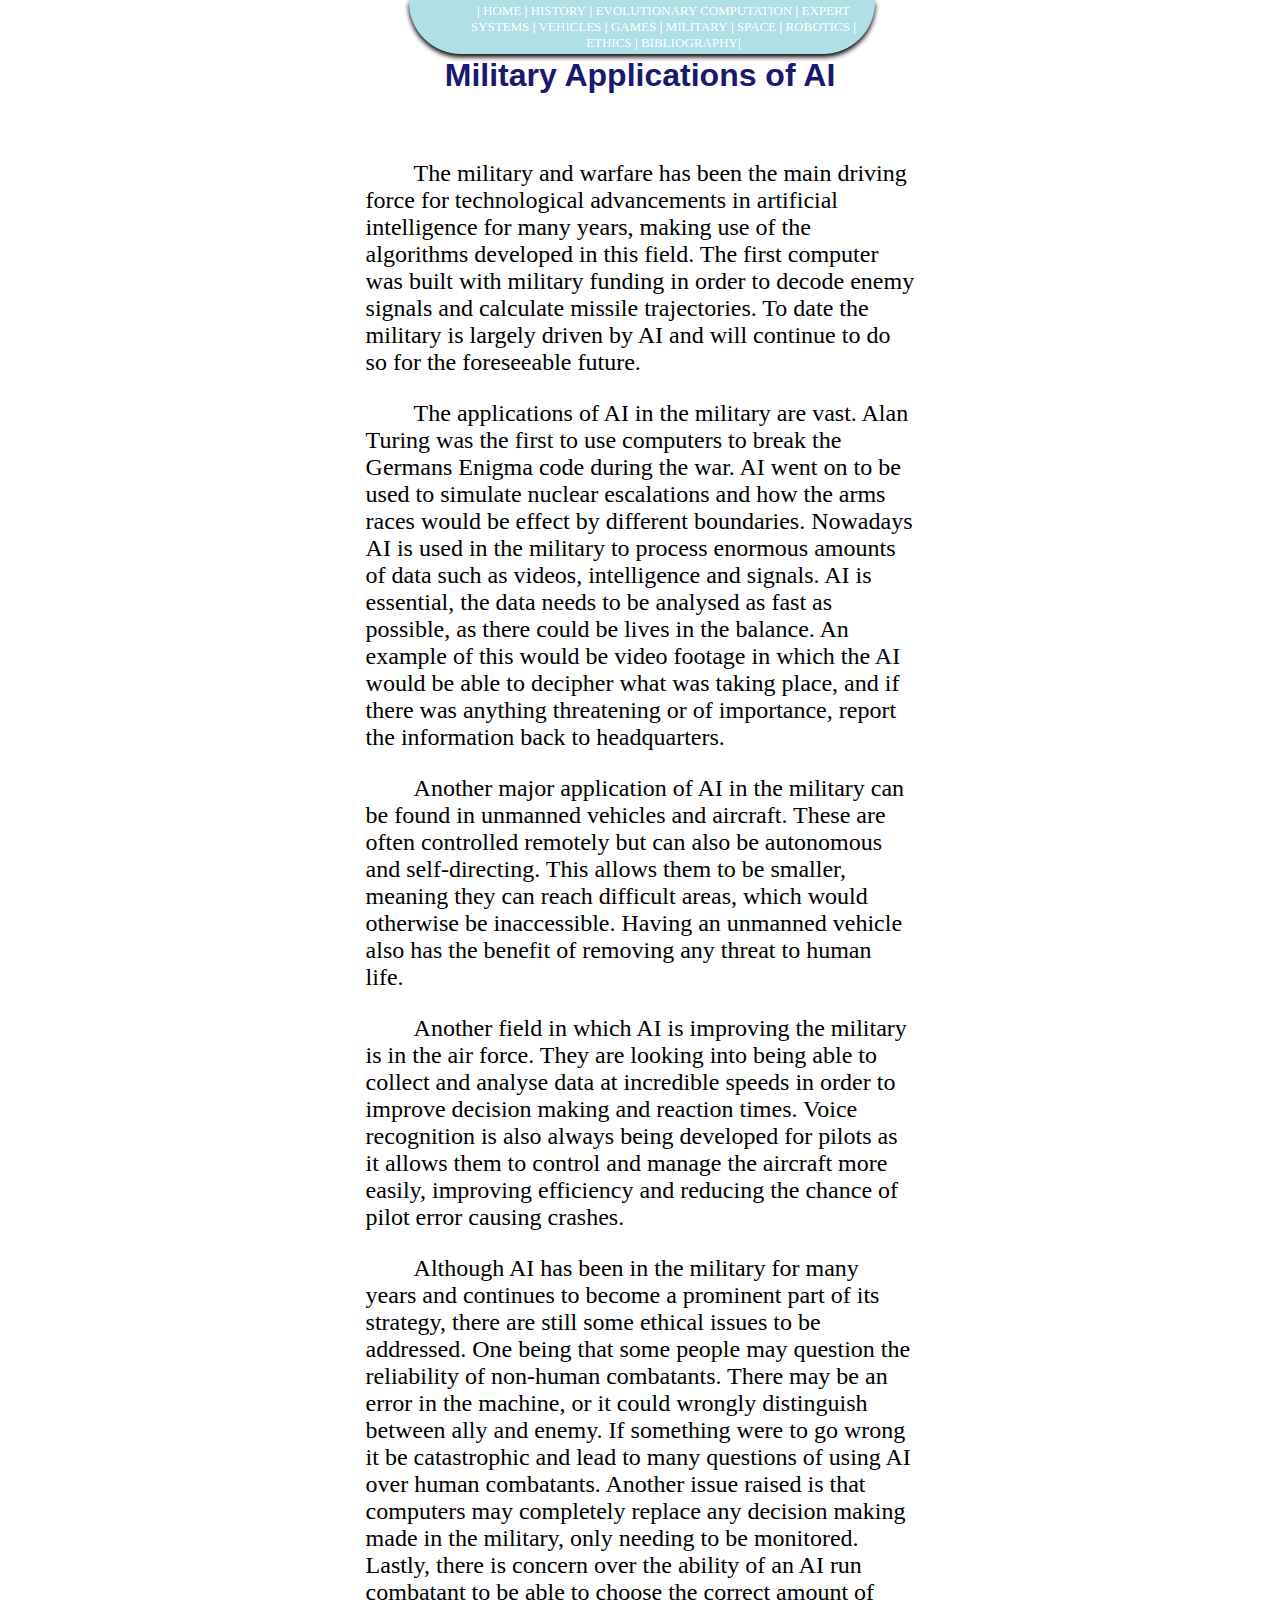
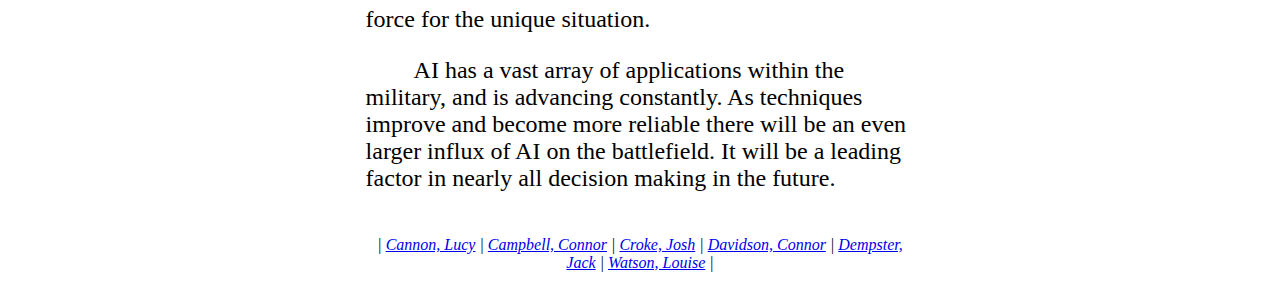
<file: military.html>
<!DOCTYPE html>
<html>
    <head>
        <title>Artificial intelligence &#8250; Group 1</title>
		<LINK REL="stylesheet" TYPE="text/css" HREF="stylesheet.css">
    </head>
	<ul id=top-menu>
		<span class="MENULINK">
		<span class="menu">
			<LI>|<a href=index.html> HOME</a></LI>
			<LI>|<a href=history.html> HISTORY</a></LI>
			<LI>|<a href=evolutionary_computation.html> EVOLUTIONARY COMPUTATION</a></LI>
			<LI>|<a href=expert_systems.html> EXPERT SYSTEMS</a></LI>
			<LI>|<a href="vehicles.html"> VEHICLES</a></LI>
			<LI>|<a href=gaming.html> GAMES</a></LI>
			<LI>|<a href=military.html> MILITARY</a></LI>
			<LI>|<a href=space.html> SPACE</a></LI>
			<LI>|<a href=robotics.html> ROBOTICS</a></LI>
			<LI>|<a href=ethics.html> ETHICS</a></LI>
			<LI>|<a href=references.html> BIBLIOGRAPHY</a>|</LI>
		</span>
		</span>
	</ul>
	<TABLE WIDTH="45%" BORDER="0" CELLSPACING="0" CELLPADDING="10" HEIGHT="1100" ALIGN=CENTER> 
		<TR> 
			<TD HEIGHT="70">&nbsp;</</TD> 
			<H1> Military Applications of AI</H1/>
		</TR> 
		<TR> 
			<TD>
			<BODY><M1>
				<p>The military and warfare has been the main driving force for technological 
				advancements in artificial intelligence for many years, making use of the algorithms
				developed in this field. The first computer was built with military funding in order to
				decode enemy signals and calculate missile trajectories. To date the military is largely 
				driven by AI and will continue to do so for the foreseeable future.</p>
				<p>The applications of AI in the military are vast. Alan Turing was the first to use 
				computers to break the Germans Enigma code during the war. AI went on to be used to 
				simulate nuclear escalations and how the arms races would be effect by different
				boundaries. Nowadays AI is used in the military to process enormous amounts of data 
				such as videos, intelligence and signals. AI is essential, the data needs to be analysed
				as fast as possible, as there could be lives in the balance. An example of this would be
				video footage in which the AI would be able to decipher what was taking place, and if
				there was anything threatening or of importance, report the information back to 
				headquarters.</p>
				<p>Another major application of AI in the military can be found in unmanned vehicles
				and aircraft. These are often controlled remotely but can also be autonomous and 
				self-directing. This allows them to be smaller, meaning they can reach difficult areas,
				which would otherwise be inaccessible. Having an unmanned vehicle also has the benefit 
				of removing any threat to human life.</p>
				<p>Another field in which AI is improving the military is in the air force. They are 
				looking into being able to collect and analyse data at incredible speeds in order to
				improve decision making and reaction times. Voice recognition is also always being 
				developed for pilots as it allows them to control and manage the aircraft more easily,
				improving efficiency and reducing the chance of pilot error causing crashes.</p>
				<p>Although AI has been in the military for many years and continues to become a 
				prominent part of its strategy, there are still some ethical issues to be addressed.
				One being that some people may question the reliability of non-human combatants.
				There may be an error in the machine, or it could wrongly distinguish between ally 
				and enemy. If something were to go wrong it be catastrophic and lead to many questions
				of using AI over human combatants. Another issue raised is that computers may completely
				replace any decision making made in the military, only needing to be monitored. Lastly,
				there is concern over the ability of an AI run combatant to be able to choose the correct
				amount of force for the unique situation.</p>
				<p>AI has a vast array of applications within the military, and is advancing constantly.
				As techniques improve and become more reliable there will be an even larger influx of AI
				on the battlefield. It will be a leading factor in nearly all decision making in the 
				future.</p>
			</M1></BODY>
			</TD> 
		</TR> 
		<TR>
			<TD HEIGHT="30" ALIGN=CENTER>
				<address>
				| <a href="mailto:lucy.cannon.2013@uni.strath.ac.uk">Cannon, Lucy</a> |
					<a href="mailto:connor.campbell.2013@uni.strath.ac.uk">Campbell, Connor</a> |
					<a href="mailto:joshua.croke.2013@uni.strath.ac.uk">Croke, Josh</a> |
					<a href="mailto:connor.davidson.2013@uni.strath.ac.uk">Davidson, Connor</a> |
					<a href="mailto:jack.dempster.2013@uni.strath.ac.uk">Dempster, Jack</a> |
					<a href="mailto:louise.watson.2013@uni.strath.ac.uk">Watson, Louise</a> |<br>
				</address></TD>
		</TR>
	</TABLE>
</html>
</file>
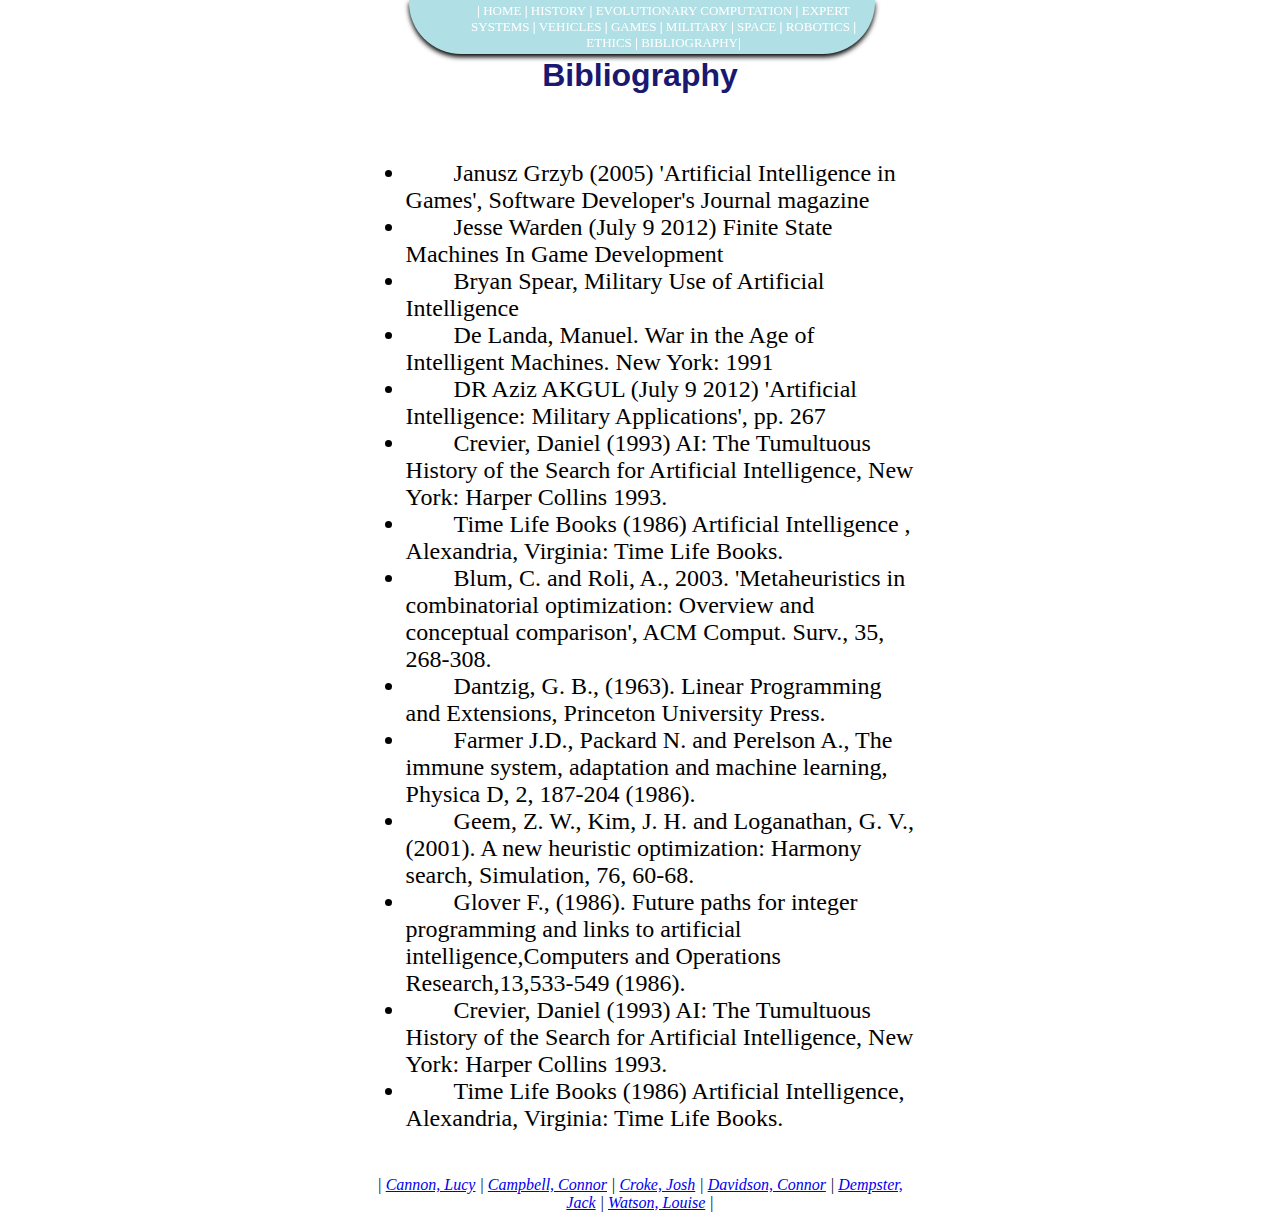
<file: references.html>
<!DOCTYPE html>
<html>
    <head>
        <title>Artificial intelligence &#8250; Group 1</title>
		<LINK REL="stylesheet" TYPE="text/css" HREF="stylesheet.css">
    </head>
	<ul id=top-menu>
		<span class="MENULINK">
		<span class="menu">
			<LI>|<a href=index.html> HOME</a></LI>
			<LI>|<a href=history.html> HISTORY</a></LI>
			<LI>|<a href=evolutionary_computation.html> EVOLUTIONARY COMPUTATION</a></LI>
			<LI>|<a href=expert_systems.html> EXPERT SYSTEMS</a></LI>
			<LI>|<a href="vehicles.html"> VEHICLES</a></LI>
			<LI>|<a href=gaming.html> GAMES</a></LI>
			<LI>|<a href=military.html> MILITARY</a></LI>
			<LI>|<a href=space.html> SPACE</a></LI>
			<LI>|<a href=robotics.html> ROBOTICS</a></LI>
			<LI>|<a href=ethics.html> ETHICS</a></LI>
			<LI>|<a href=references.html> BIBLIOGRAPHY</a>|</LI>
		</span>
		</span>
	</ul>
	<TABLE WIDTH="45%" BORDER="0" CELLSPACING="0" CELLPADDING="10" HEIGHT="1100" ALIGN=CENTER> 
		<TR> 
			<TD HEIGHT="70">&nbsp;</</TD> 
			<H1> Bibliography</H1/>
		</TR> 
		<TR> 
			<TD>
			<BODY><M1>
				<UL class="listSpacing"><p>
					<LI>Janusz Grzyb (2005) &apos;Artificial Intelligence in Games&apos;, Software Developer&apos;s 
					Journal magazine</LI>
					<LI>Jesse Warden (July 9 2012) Finite State Machines In Game Development</LI>
					<LI>Bryan Spear, Military Use of Artificial Intelligence</LI>
					<LI>De Landa, Manuel. War in the Age of Intelligent Machines. New York: 1991</LI>
					<LI>DR Aziz AKGUL (July 9 2012) &apos;Artificial Intelligence: Military Applications&apos;,
					pp. 267</LI>
					<LI>Crevier, Daniel (1993) AI: The Tumultuous History of the Search for Artificial
					Intelligence, New York: Harper Collins 1993.</LI>
					<LI>Time Life Books (1986) Artificial Intelligence , Alexandria, Virginia: Time
					Life Books.</LI>
					<LI>Blum, C. and Roli, A., 2003. &apos;Metaheuristics in combinatorial optimization:
					Overview and conceptual comparison&apos;, ACM Comput. Surv., 35, 268-308.</LI>
					<LI>Dantzig, G. B., (1963). Linear Programming and Extensions, Princeton University
					Press.</LI>
					<LI>Farmer J.D., Packard N. and Perelson A., The immune system, adaptation and
					machine learning, Physica D, 2, 187-204 (1986).</LI>
					<LI>Geem, Z. W., Kim, J. H. and Loganathan, G. V., (2001). A new heuristic 
					optimization: Harmony search, Simulation, 76, 60-68.</LI>
					<LI>Glover F., (1986). Future paths for integer programming and links to artificial 
					intelligence,Computers and Operations Research,13,533-549 (1986).</LI>
					<LI>Crevier, Daniel (1993) AI: The Tumultuous History of the Search for Artificial 
					Intelligence, New York: Harper Collins 1993.</LI>
					<LI>Time Life Books (1986) Artificial Intelligence, Alexandria, Virginia: Time
					Life Books.</LI>
					</p></UL>
			</M1></BODY>
			</TD> 
		</TR> 
		<TR>
			<TD HEIGHT="30" ALIGN=CENTER>
				<address>
				| <a href="mailto:lucy.cannon.2013@uni.strath.ac.uk">Cannon, Lucy</a> |
					<a href="mailto:connor.campbell.2013@uni.strath.ac.uk">Campbell, Connor</a> |
					<a href="mailto:joshua.croke.2013@uni.strath.ac.uk">Croke, Josh</a> |
					<a href="mailto:connor.davidson.2013@uni.strath.ac.uk">Davidson, Connor</a> |
					<a href="mailto:jack.dempster.2013@uni.strath.ac.uk">Dempster, Jack</a> |
					<a href="mailto:louise.watson.2013@uni.strath.ac.uk">Watson, Louise</a> |<br>
				</address></TD>
		</TR>
	</TABLE>
</html>
</file>
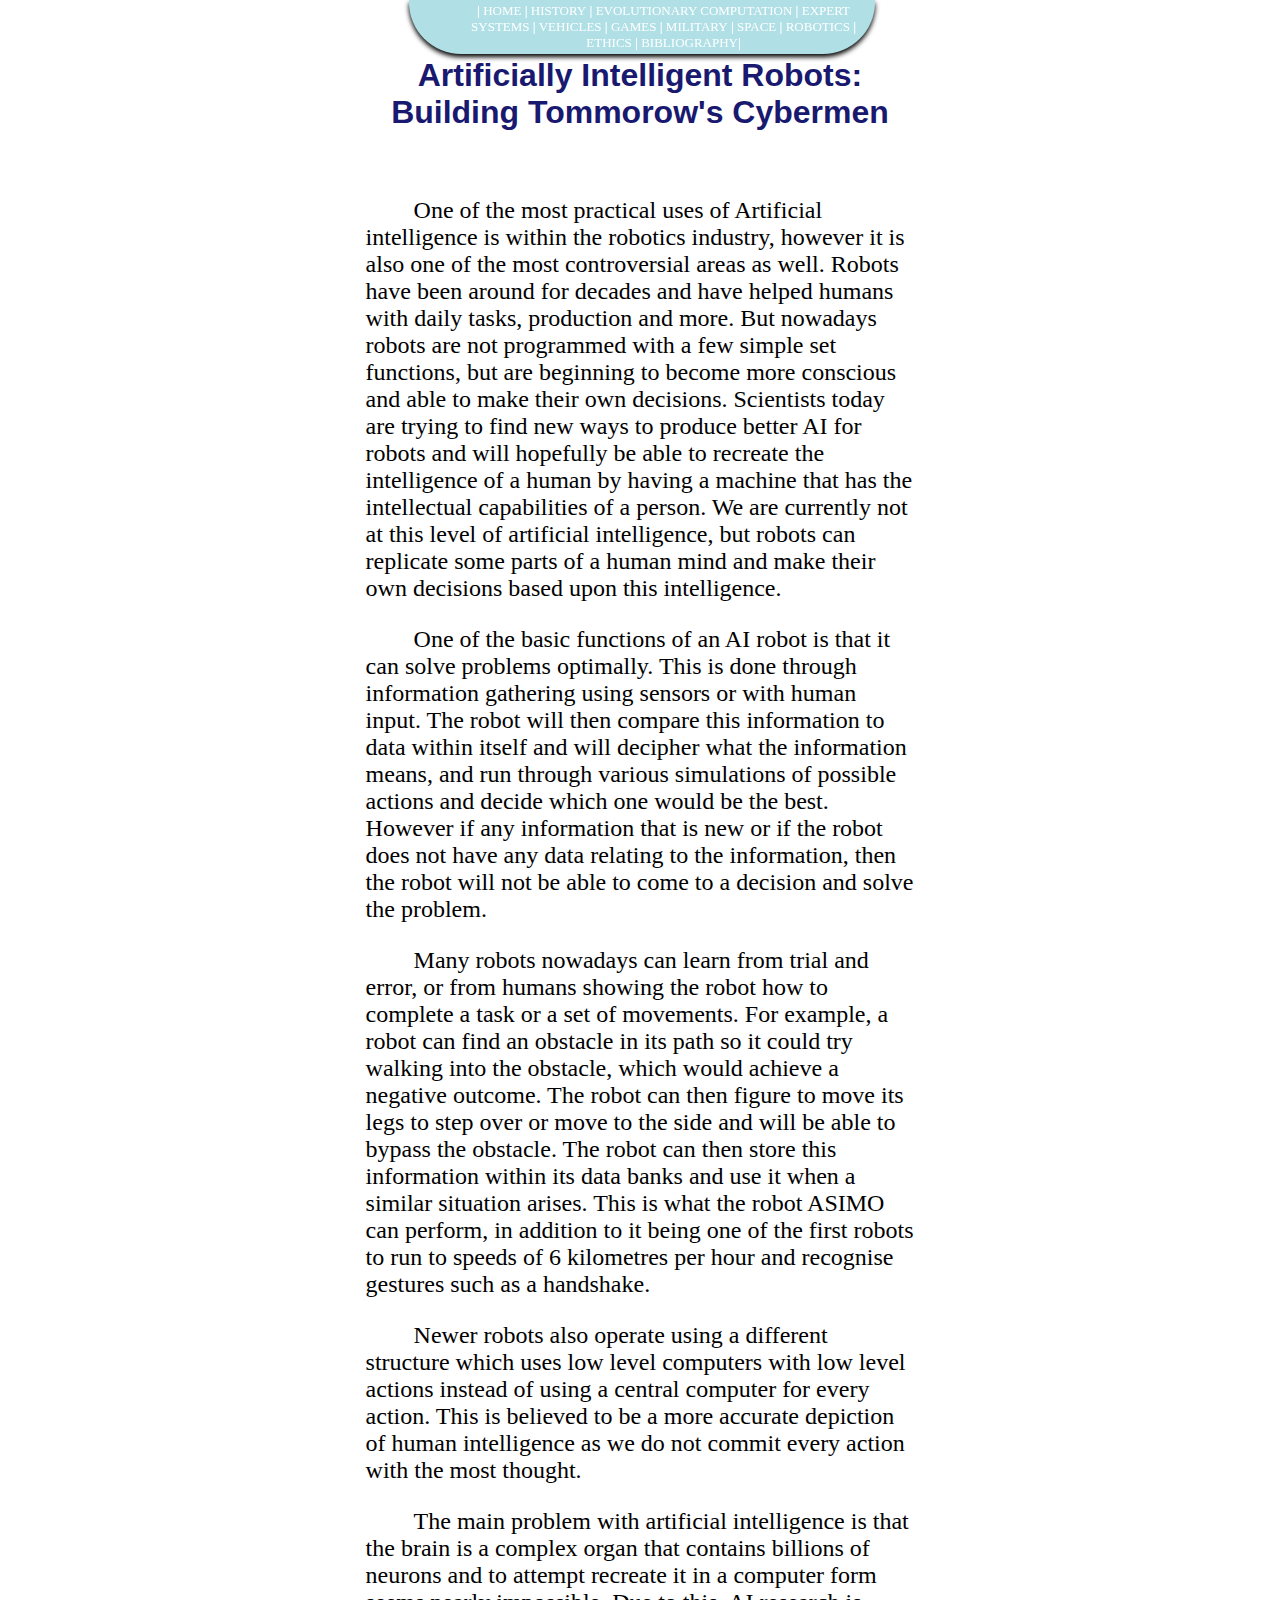
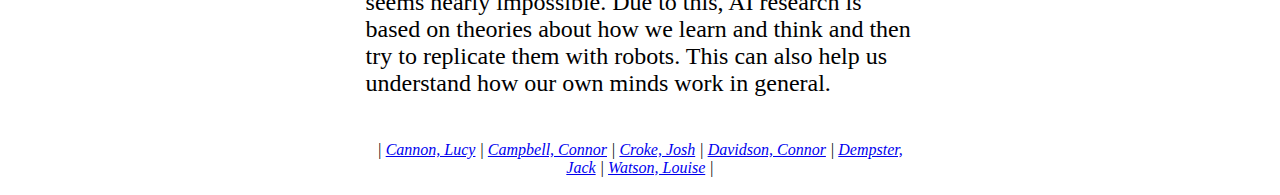
<file: robotics.html>
<!DOCTYPE html>
<html>
    <head>
        <title>Artificial intelligence &#8250; Group 1</title>
		<LINK REL="stylesheet" TYPE="text/css" HREF="stylesheet.css">
    </head>
	<ul id=top-menu>
		<span class="MENULINK">
		<span class="menu">
			<LI>|<a href=index.html> HOME</a></LI>
			<LI>|<a href=history.html> HISTORY</a></LI>
			<LI>|<a href=evolutionary_computation.html> EVOLUTIONARY COMPUTATION</a></LI>
			<LI>|<a href=expert_systems.html> EXPERT SYSTEMS</a></LI>
			<LI>|<a href="vehicles.html"> VEHICLES</a></LI>
			<LI>|<a href=gaming.html> GAMES</a></LI>
			<LI>|<a href=military.html> MILITARY</a></LI>
			<LI>|<a href=space.html> SPACE</a></LI>
			<LI>|<a href=robotics.html> ROBOTICS</a></LI>
			<LI>|<a href=ethics.html> ETHICS</a></LI>
			<LI>|<a href=references.html> BIBLIOGRAPHY</a>|</LI>
		</span>
		</span>
	</ul>
	<TABLE WIDTH="45%" BORDER="0" CELLSPACING="0" CELLPADDING="10" HEIGHT="1100" ALIGN=CENTER> 
		<TR> 
			<TD HEIGHT="70">&nbsp;</</TD> 
			<H1>Artificially Intelligent Robots: <br>Building Tommorow's Cybermen</H1/>
		</TR> 
		<TR> 
			<TD>
			<BODY><M1>
				<p>One of the most practical uses of Artificial intelligence is within the robotics 
				industry, however it is also one of the most controversial areas as well. Robots have 
				been around for decades and have helped humans with daily tasks, production and more. 
				But nowadays robots are not programmed with a few simple set functions, but are beginning
				to become more conscious and able to make their own decisions. Scientists today are 
				trying to find new ways to produce better AI for robots and will hopefully be able to
				recreate the intelligence of a human by having a machine that has the intellectual 
				capabilities of a person. We are currently not at this level of artificial intelligence,
				but robots can replicate some parts of a human mind and make their own decisions based 
				upon this intelligence.</p>
				<p>One of the basic functions of an AI robot is that it can solve problems optimally.
				This is done through information gathering using sensors or with human input. The robot
				will then compare this information to data within itself and will decipher what the 
				information means, and run through various simulations of possible actions and decide
				which one would be the best. However if any information that is new or if the robot does 
				not have any data relating to the information, then the robot will not be able to come 
				to a decision and solve the problem.</p>
				<p>Many robots nowadays can learn from trial and error, or from humans showing the robot 
				how to complete a task or a set of movements. For example, a robot can find an obstacle
				in its path so it could try walking into the obstacle, which would achieve a negative
				outcome. The robot can then figure to move its legs to step over or move to the side and
				will be able to bypass the obstacle. The robot can then store this information within its
				data banks and use it when a similar situation arises. This is what the robot ASIMO can
				perform, in addition to it being one of the first robots to run to speeds of 6 kilometres
				per hour and recognise gestures such as a handshake.</p>
				<p>Newer robots also operate using a different structure which uses low level computers
				with low level actions instead of using a central computer for every action. This is 
				believed to be a more accurate depiction of human intelligence as we do not commit every
				action with the most thought.</p>
				<p>The main problem with artificial intelligence is that the brain is a complex organ 
				that contains billions of neurons and to attempt recreate it in a computer form seems 
				nearly impossible. Due to this, AI research is based on theories about how we learn and 
				think and then try to replicate them with robots. This can also help us understand how 
				our own minds work in general.</p>
			</M1></BODY>
			</TD> 
		</TR> 
		<TR>
			<TD HEIGHT="30" ALIGN=CENTER>
				<address>
				| <a href="mailto:lucy.cannon.2013@uni.strath.ac.uk">Cannon, Lucy</a> |
					<a href="mailto:connor.campbell.2013@uni.strath.ac.uk">Campbell, Connor</a> |
					<a href="mailto:joshua.croke.2013@uni.strath.ac.uk">Croke, Josh</a> |
					<a href="mailto:connor.davidson.2013@uni.strath.ac.uk">Davidson, Connor</a> |
					<a href="mailto:jack.dempster.2013@uni.strath.ac.uk">Dempster, Jack</a> |
					<a href="mailto:louise.watson.2013@uni.strath.ac.uk">Watson, Louise</a> |<br>
				</address></TD>
		</TR>
	</TABLE>
</html>
</file>
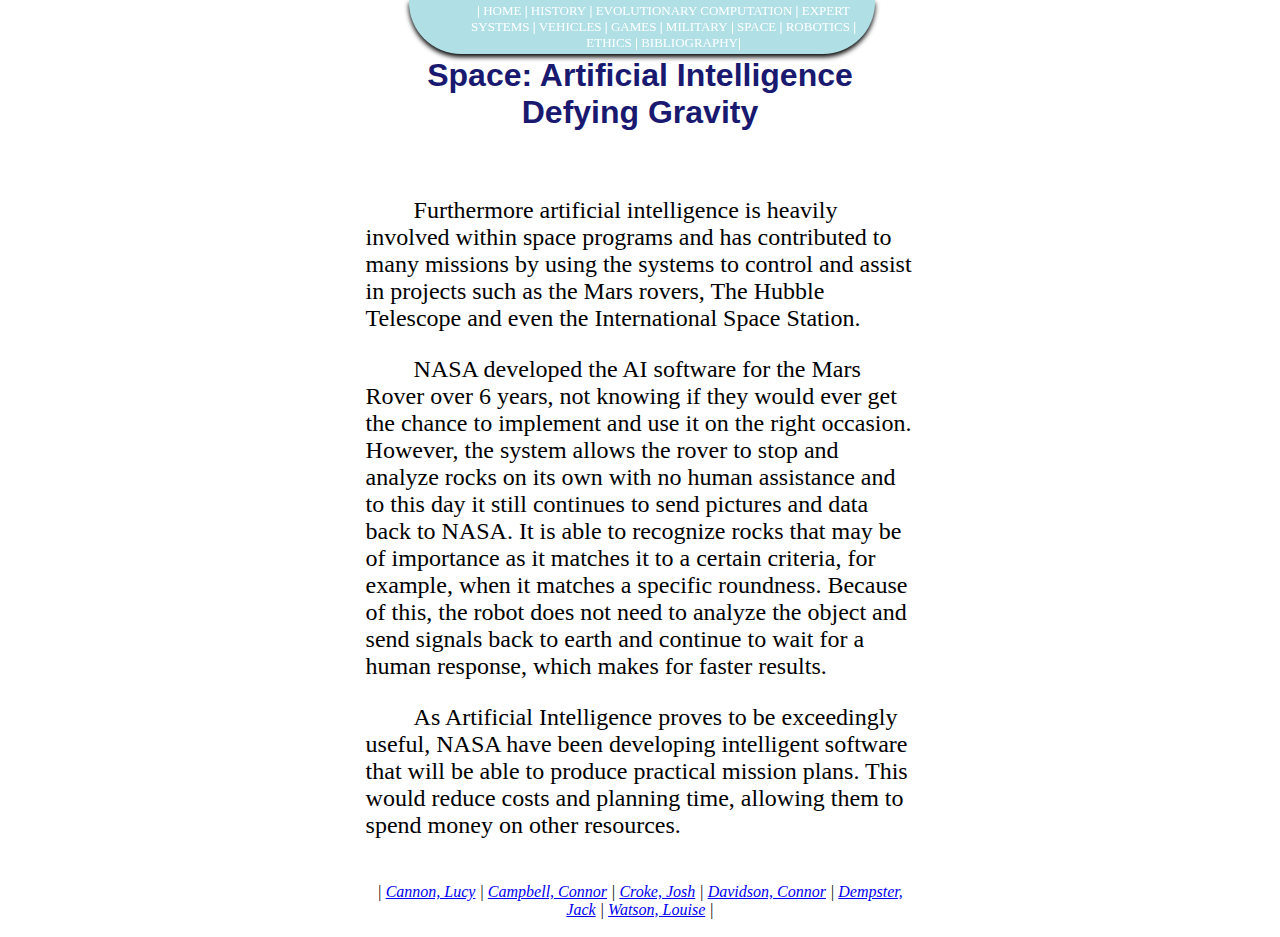
<file: space.html>
<!DOCTYPE html>
<html>
    <head>
        <title>Artificial intelligence &#8250; Group 1</title>
		<LINK REL="stylesheet" TYPE="text/css" HREF="stylesheet.css">
    </head>
	<ul id=top-menu>
		<span class="MENULINK">
		<span class="menu">
			<LI>|<a href=index.html> HOME</a></LI>
			<LI>|<a href=history.html> HISTORY</a></LI>
			<LI>|<a href=evolutionary_computation.html> EVOLUTIONARY COMPUTATION</a></LI>
			<LI>|<a href=expert_systems.html> EXPERT SYSTEMS</a></LI>
			<LI>|<a href="vehicles.html"> VEHICLES</a></LI>
			<LI>|<a href=gaming.html> GAMES</a></LI>
			<LI>|<a href=military.html> MILITARY</a></LI>
			<LI>|<a href=space.html> SPACE</a></LI>
			<LI>|<a href=robotics.html> ROBOTICS</a></LI>
			<LI>|<a href=ethics.html> ETHICS</a></LI>
			<LI>|<a href=references.html> BIBLIOGRAPHY</a>|</LI>
		</span>
		</span>
	</ul>
	<TABLE WIDTH="45%" BORDER="0" CELLSPACING="0" CELLPADDING="10" HEIGHT="800" ALIGN=CENTER> 
		<TR> 
			<TD HEIGHT="70">&nbsp;</</TD> 
			<H1>Space: Artificial Intelligence <br>Defying Gravity</H1/>
		</TR> 
		<TR> 
			<TD>
			<BODY><M1>
				<p>Furthermore artificial intelligence is heavily involved within space programs and 
				has contributed to many missions by using the systems to control and assist in projects
				such as the Mars rovers, The Hubble Telescope and even the International Space Station.</p>
				<p>NASA developed the AI software for the Mars Rover over 6 years, not knowing if they 
				would ever get the chance to implement and use it on the right occasion. However, the
				system allows the rover to stop and analyze rocks on its own with no human assistance 
				and to this day it still continues to send pictures and data back to NASA. It is able to
				recognize rocks that may be of importance as it matches it to a certain criteria, for
				example, when it matches a specific roundness. Because of this, the robot does not need
				to analyze the object and send signals back to earth and continue to wait for a human 
				response, which makes for faster results.</p>
				<p>As Artificial Intelligence proves to be exceedingly useful, NASA have been developing
				intelligent software that will be able to produce practical mission plans. This would
				reduce costs and planning time, allowing them to spend money on other resources.</p>
			</M1></BODY>
			</TD> 
		</TR> 
		<TR>
			<TD HEIGHT="30" ALIGN=CENTER>
				<address>
				| <a href="mailto:lucy.cannon.2013@uni.strath.ac.uk">Cannon, Lucy</a> |
					<a href="mailto:connor.campbell.2013@uni.strath.ac.uk">Campbell, Connor</a> |
					<a href="mailto:joshua.croke.2013@uni.strath.ac.uk">Croke, Josh</a> |
					<a href="mailto:connor.davidson.2013@uni.strath.ac.uk">Davidson, Connor</a> |
					<a href="mailto:jack.dempster.2013@uni.strath.ac.uk">Dempster, Jack</a> |
					<a href="mailto:louise.watson.2013@uni.strath.ac.uk">Watson, Louise</a> |<br>
				</address></TD>
		</TR>
	</TABLE>
</html>
</file>
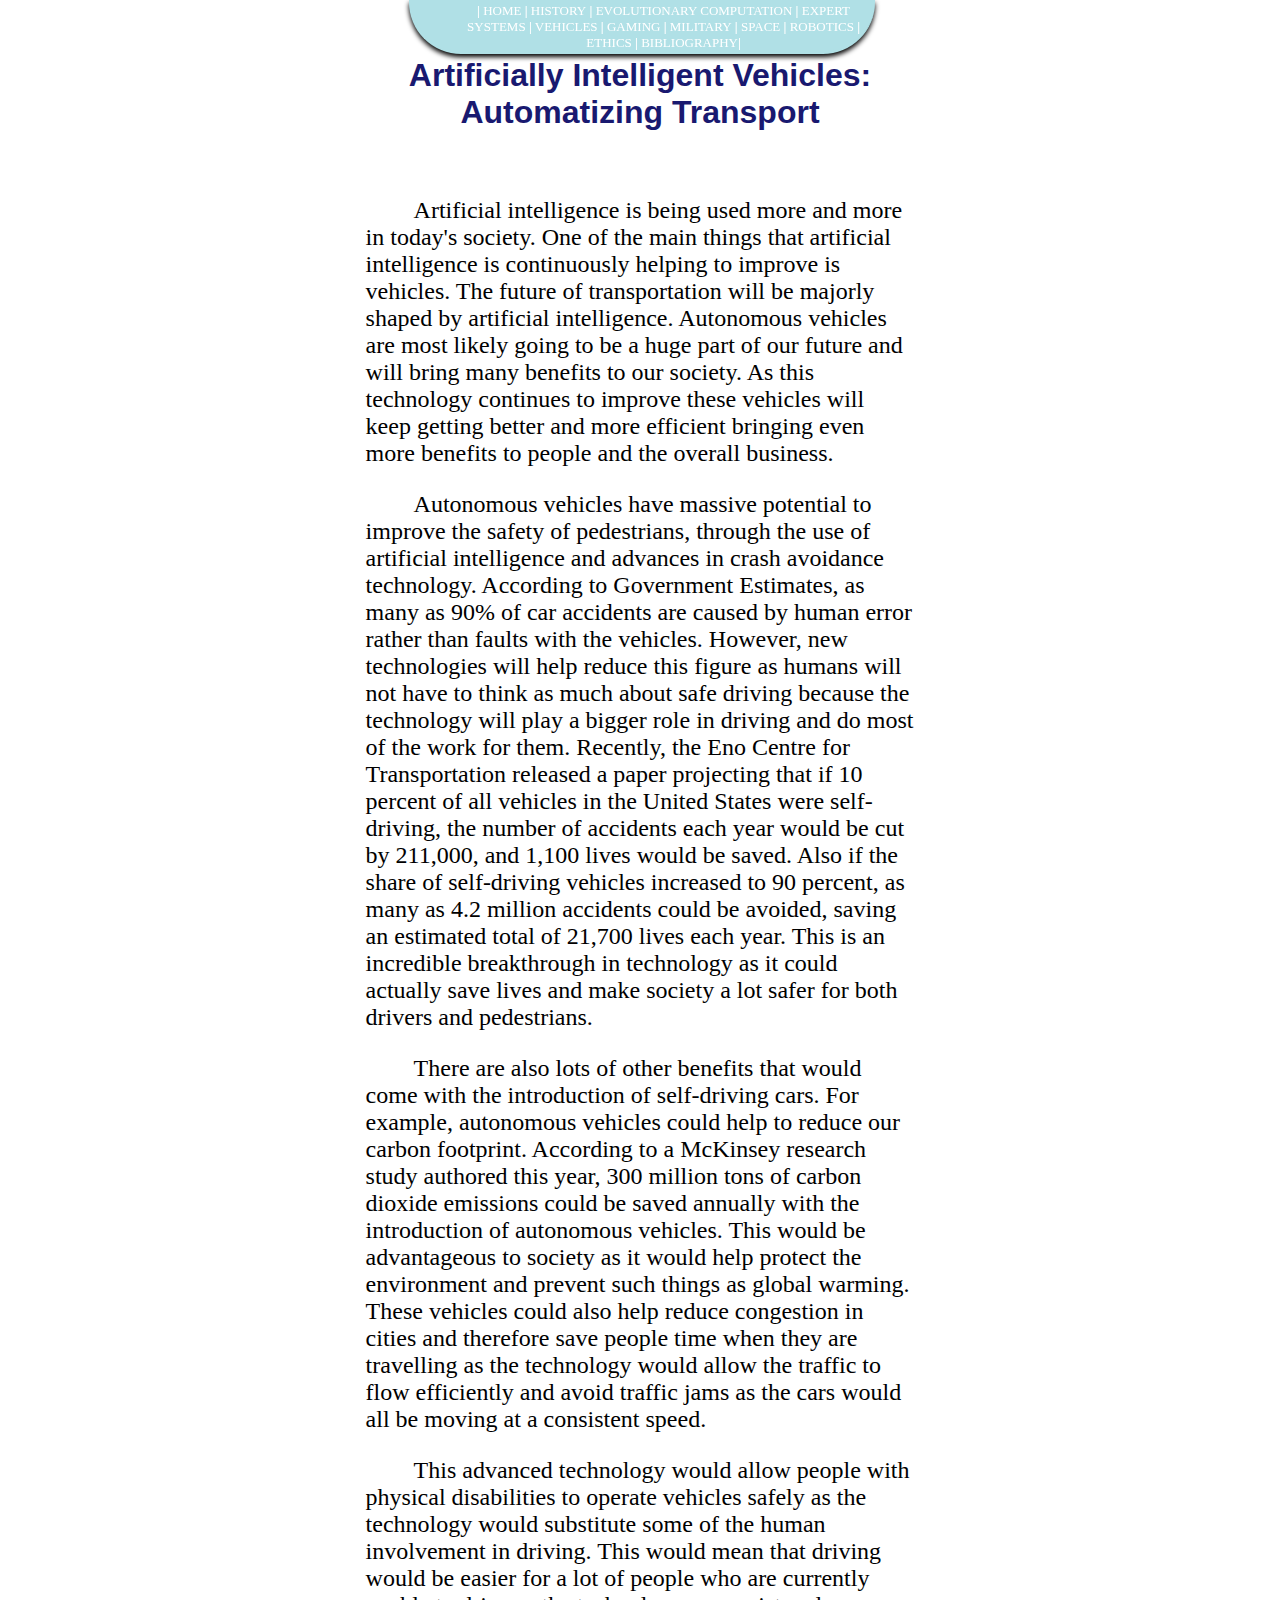
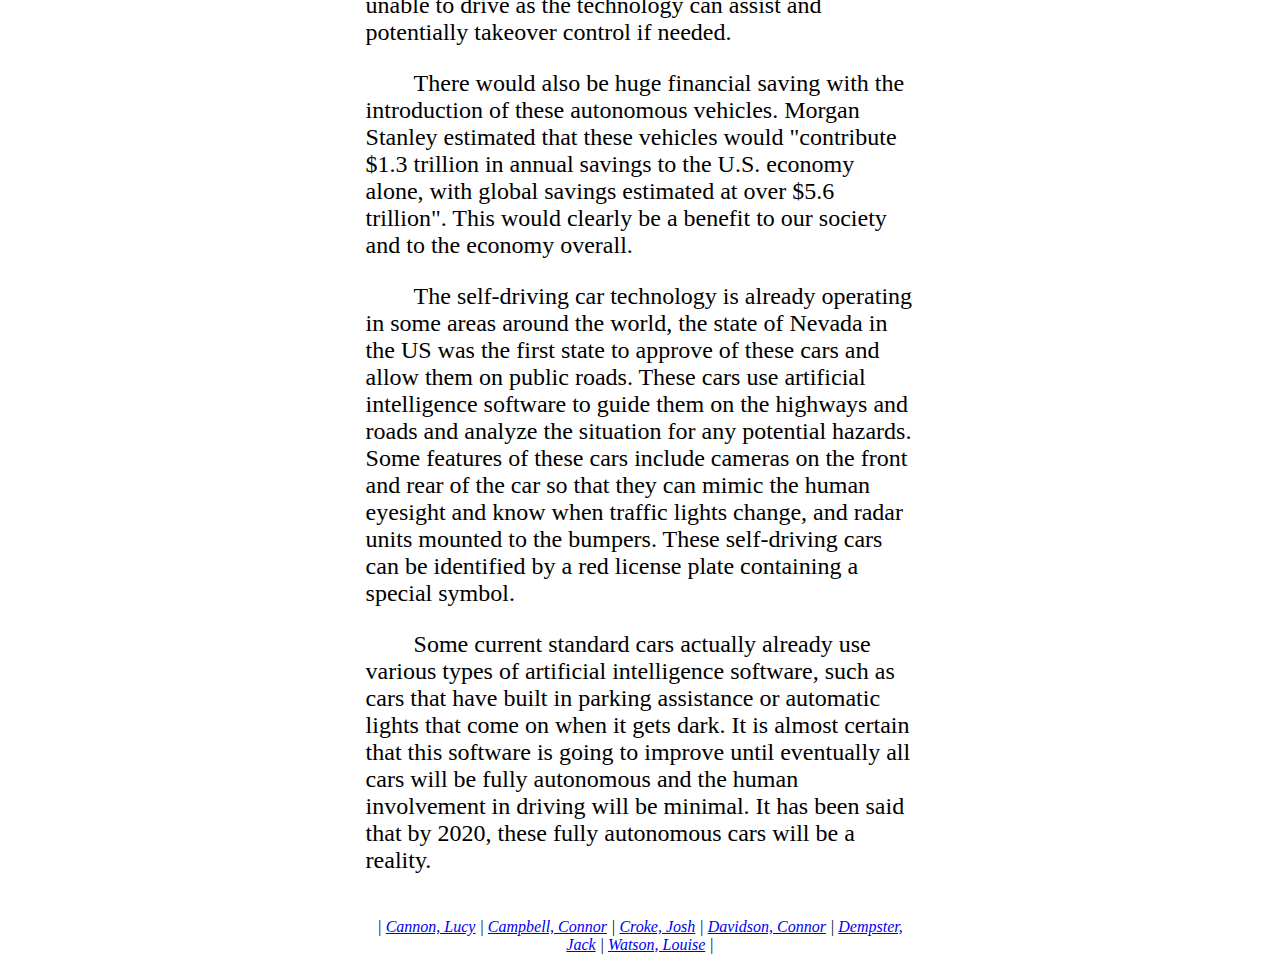
<file: vehicles.html>
<!DOCTYPE html>
<html>
    <head>
        <title>Artificial intelligence &#8250; Group 1</title>
		<LINK REL="stylesheet" TYPE="text/css" HREF="stylesheet.css">
    </head>
	<ul id=top-menu>
		<span class="MENULINK">
		<span class="menu">
			<LI>|<a href=index.html> HOME</a></LI>
			<LI>|<a href=history.html> HISTORY</a></LI>
			<LI>|<a href=evolutionary_computation.html> EVOLUTIONARY COMPUTATION</a></LI>
			<LI>|<a href=expert_systems.html> EXPERT SYSTEMS</a></LI>
			<LI>|<a href="vehicles.html"> VEHICLES</a></LI>
			<LI>|<a href=gaming.html> GAMING</a></LI>
			<LI>|<a href=military.html> MILITARY</a></LI>
			<LI>|<a href=space.html> SPACE</a></LI>
			<LI>|<a href=robotics.html> ROBOTICS</a></LI>
			<LI>|<a href=ethics.html> ETHICS</a></LI>
			<LI>|<a href=references.html> BIBLIOGRAPHY</a>|</LI>
		</span>
		</span>
	</ul>
	<TABLE WIDTH="45%" BORDER="0" CELLSPACING="0" CELLPADDING="10" HEIGHT="1100" ALIGN=CENTER> 
		<TR> 
			<TD HEIGHT="70">&nbsp;</</TD> 
			<H1>Artificially Intelligent Vehicles: <br>Automatizing Transport</H1/>
		</TR> 
		<TR> 
			<TD>
			<BODY><M1>
				<p>Artificial intelligence is being used more and more in today&apos;s society. One of the
				main things that artificial intelligence is continuously helping to improve is vehicles.
				The future of transportation will be majorly shaped by artificial intelligence. 
				Autonomous vehicles are most likely going to be a huge part of our future and will bring
				many benefits to our society. As this technology continues to improve these vehicles
				will keep getting better and more efficient bringing even more benefits to people and 
				the overall business.</p>
				<p>Autonomous vehicles have massive potential to improve the safety of pedestrians, 
				through the use of artificial intelligence and advances in crash avoidance technology.
				According to Government Estimates, as many as 90% of car accidents are caused by human
				error rather than faults with the vehicles. However, new technologies will help reduce 
				this figure as humans will not have to think as much about safe driving because the 
				technology will play a bigger role in driving and do most of the work for them. Recently,
				the Eno Centre for Transportation released a paper projecting that if 10 percent of all
				vehicles in the United States were self-driving, the number of accidents each year would
				be cut by 211,000, and 1,100 lives would be saved. Also if the share of self-driving
				vehicles increased to 90 percent, as many as 4.2 million accidents could be avoided,
				saving an estimated total of 21,700 lives each year. This is an incredible breakthrough
				in technology as it could actually save lives and make society a lot safer for both 
				drivers and pedestrians.</p>
				<p>There are also lots of other benefits that would come with the introduction of
				self-driving cars. For example, autonomous vehicles could help to reduce our carbon
				footprint. According to a McKinsey research study authored this year, 300 million tons 
				of carbon dioxide emissions could be saved annually with the introduction of autonomous
				vehicles. This would be advantageous to society as it would help protect the environment
				and prevent such things as global warming. These vehicles could also help reduce 
				congestion in cities and therefore save people time when they are travelling as the 
				technology would allow the traffic to flow efficiently and avoid traffic jams as the cars
				would all be moving at a consistent speed.</p>
				<p>This advanced technology would allow people with physical disabilities to operate 
				vehicles safely as the technology would substitute some of the human involvement in 
				driving. This would mean that driving would be easier for a lot of people who are 
				currently unable to drive as the technology can assist and potentially takeover control 
				if needed.</p>
				<p>There would also be huge financial saving with the introduction of these autonomous
				vehicles. Morgan Stanley estimated that these vehicles would &quot;contribute $1.3 trillion
				in annual savings to the U.S. economy alone, with global savings estimated at over $5.6
				trillion&quot;. This would clearly be a benefit to our society and to the economy overall.</p>
				<p>The self-driving car technology is already operating in some areas around the world,
				the state of Nevada in the US was the first state to approve of these cars and allow them
				on public roads. These cars use artificial intelligence software to guide them on the 
				highways and roads and analyze the situation for any potential hazards. Some features of 
				these cars include cameras on the front and rear of the car so that they can mimic the
				human eyesight and know when traffic lights change, and radar units mounted to the 
				bumpers. These self-driving cars can be identified by a red license plate containing a 
				special symbol.</p>
				<p>Some current standard cars actually already use various types of artificial 
				intelligence software, such as cars that have built in parking assistance or automatic
				lights that come on when it gets dark. It is almost certain that this software is going
				to improve until eventually all cars will be fully autonomous and the human involvement
				in driving will be minimal. It has been said that by 2020, these fully autonomous cars
				will be a reality.</p>
			</M1></BODY>
			</TD> 
		</TR> 
		<TR>
			<TD HEIGHT="30" ALIGN=CENTER>
				<address>
				| <a href="mailto:lucy.cannon.2013@uni.strath.ac.uk">Cannon, Lucy</a> |
					<a href="mailto:connor.campbell.2013@uni.strath.ac.uk">Campbell, Connor</a> |
					<a href="mailto:joshua.croke.2013@uni.strath.ac.uk">Croke, Josh</a> |
					<a href="mailto:connor.davidson.2013@uni.strath.ac.uk">Davidson, Connor</a> |
					<a href="mailto:jack.dempster.2013@uni.strath.ac.uk">Dempster, Jack</a> |
					<a href="mailto:louise.watson.2013@uni.strath.ac.uk">Watson, Louise</a> |<br>
				</address></TD>
		</TR>
	</TABLE>
</html>
</file>
<file: stylesheet.css>
H1 {
	font-family: Sans-Serif; font-style: bold;
	font-size: 48; color: #191970; text-align: center;
} 

M1 {	 
	font-size: 150%;
	text-indent: 2em; 
	margin-bottom: 0;
}

.listSpacing ul li {
	padding-bottom:300px;
}
	
#top-menu {
    position: fixed;
    top: 0;
	left: -1em;
    width: 33%;
    margin: 0 33%;
    color: white;
    font-weight: bold;
    font-size: small;
    text-align: center;
	background: #B0E0E6;
    border: solid #B0E0E6;
	border-radius: 0 0 4em 4em;
    border-right: none;
    box-shadow: 0 3px 5px black;
}
	
.menu ul {
	list-style-type:none;
	margin:0;
	padding:0;
}
.menu li {
	display:inline;
}

.MENULINK A:link { COLOR: white; TEXT-DECORATION: none; font-weight: normal }
.MENULINK A:active { COLOR: #C0C0C0; }
.MENULINK A:hover { COLOR: #AFEEEE; TEXT-DECORATION: none; font-weight: none; }
</file>
